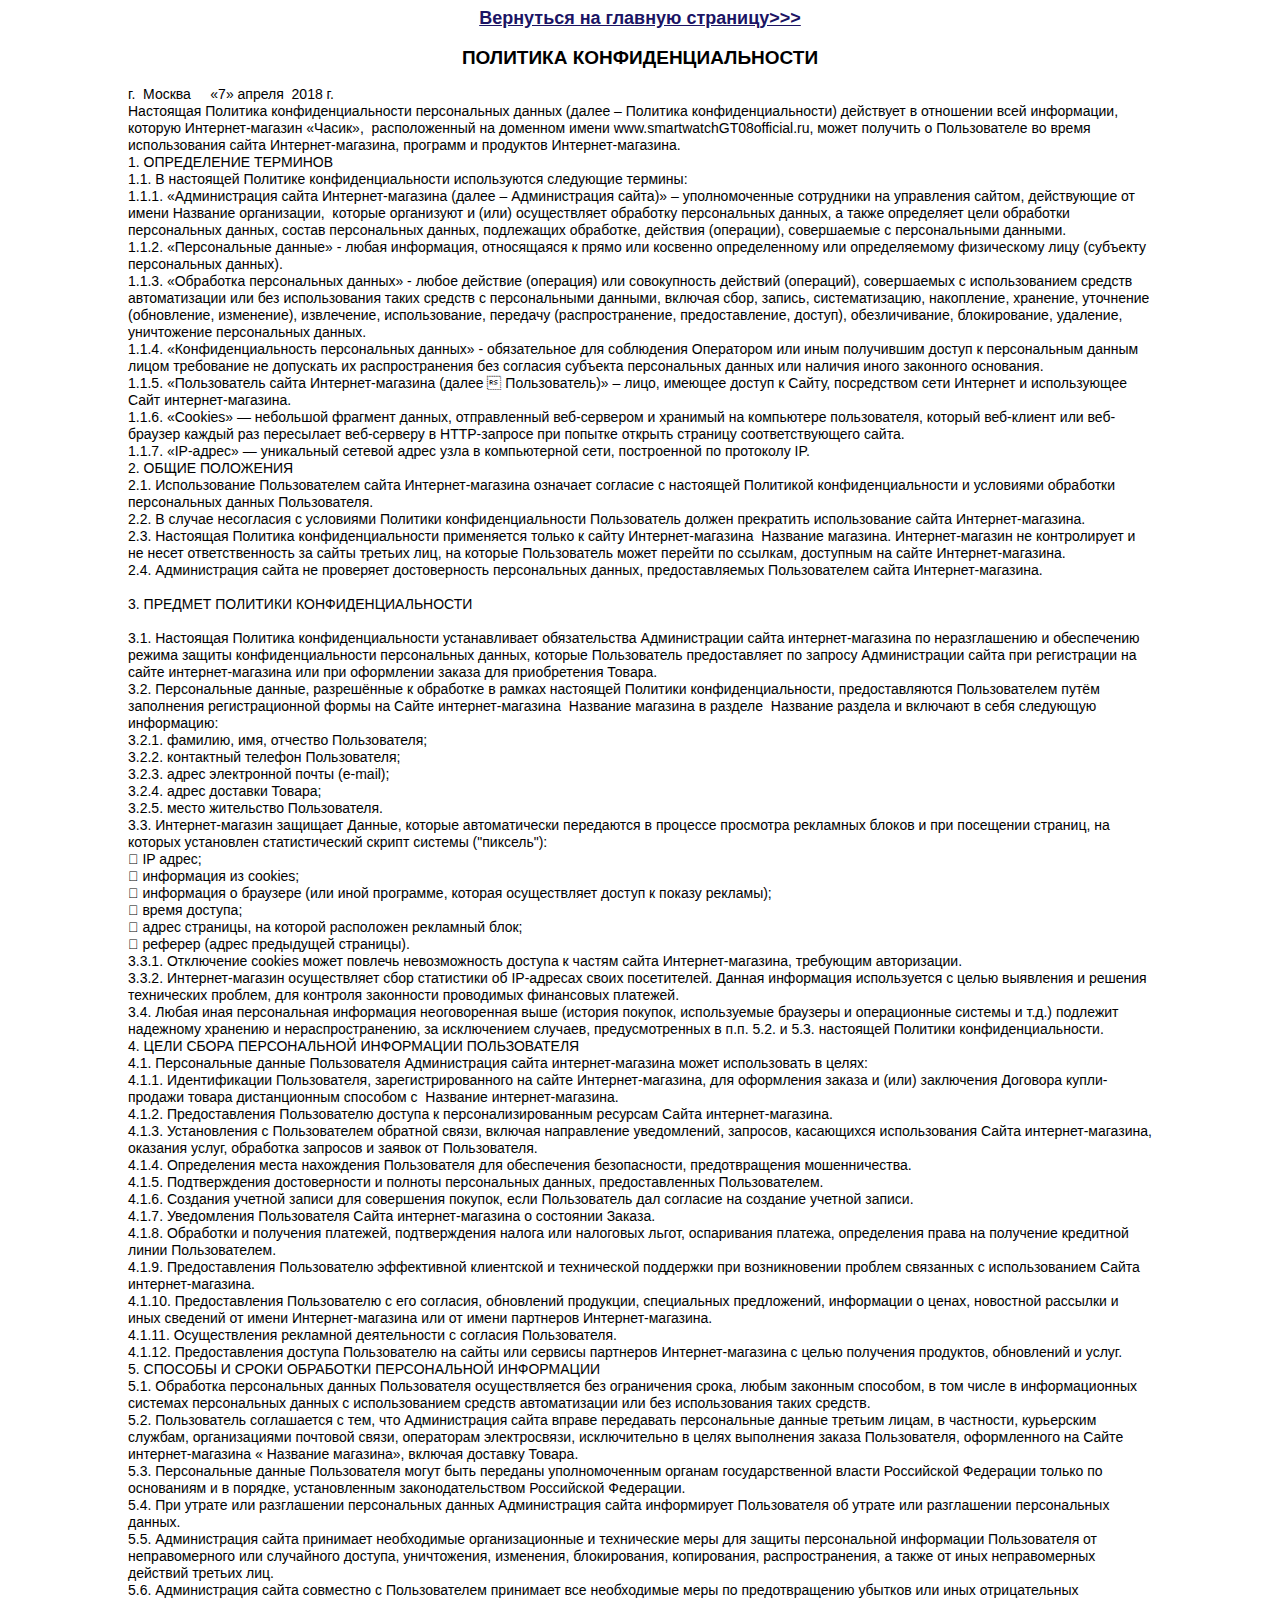
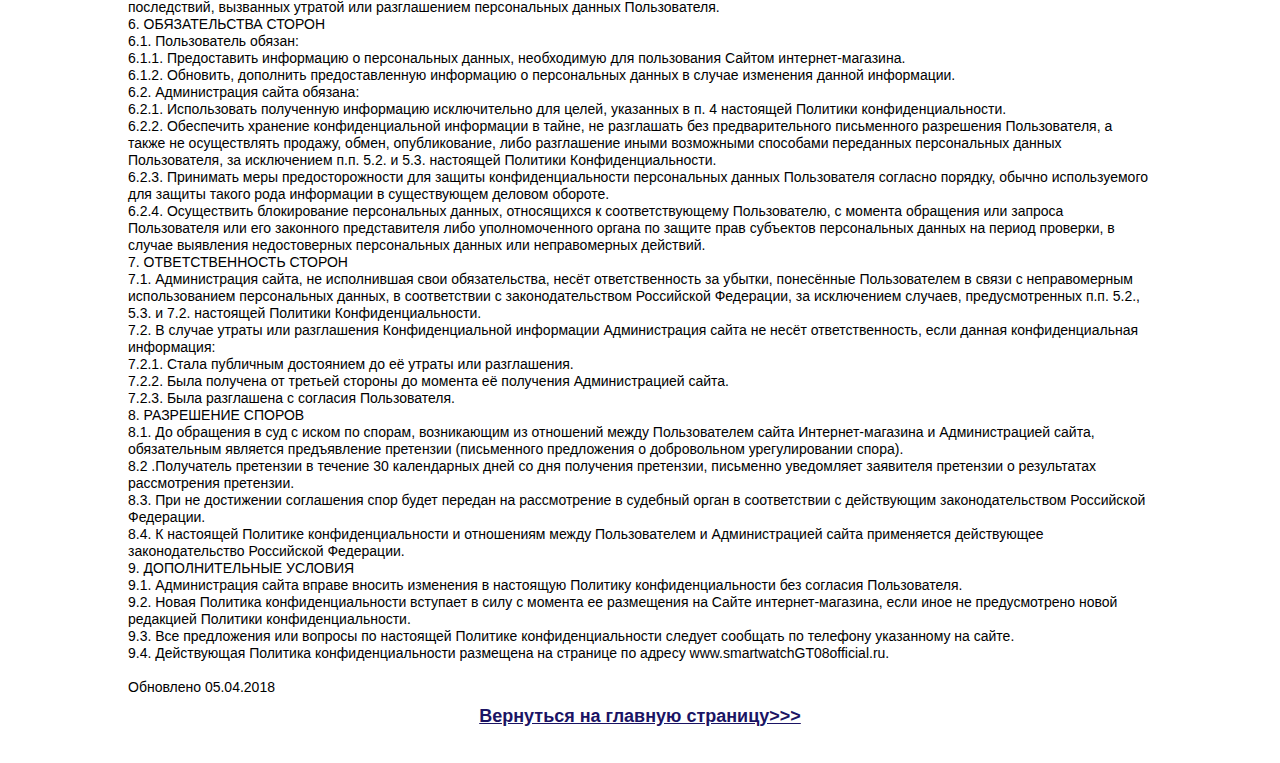
<file: konf.html>
<!DOCTYPE html>
<html class="nojs html css_verticalspacer" lang="ru-RU">
 <head>

  <meta http-equiv="Content-type" content="text/html;charset=UTF-8"/>
  <meta name="generator" content="2018.0.0.379"/>
  
  <script type="text/javascript">
   // Redirect to phone/tablet as necessary
(function(a,b,c){var d=function(){if(navigator.maxTouchPoints>1)return!0;if(window.matchMedia&&window.matchMedia("(-moz-touch-enabled)").matches)return!0;for(var a=["Webkit","Moz","O","ms","Khtml"],b=0,c=a.length;b<c;b++){var f=a[b]+"MaxTouchPoints";if(f in navigator&&navigator[f])return!0}try{return document.createEvent("TouchEvent"),!0}catch(d){}return!1}(),g=function(a){a+="=";for(var b=document.cookie.split(";"),c=0;c<b.length;c++){for(var f=b[c];f.charAt(0)==" ";)f=f.substring(1,f.length);if(f.indexOf(a)==
0)return f.substring(a.length,f.length)}return null};if(g("inbrowserediting")!="true"){var f,g=g("devicelock");g=="phone"&&c?f=c:g=="tablet"&&b&&(f=b);if(g!=a&&!f)if(window.matchMedia)window.matchMedia("(max-device-width: 415px)").matches&&c?f=c:window.matchMedia("(max-device-width: 960px)").matches&&b&&d&&(f=b);else{var a=Math.min(screen.width,screen.height)/(window.devicePixelRatio||1),g=window.screen.systemXDPI||0,i=window.screen.systemYDPI||0,g=g>0&&i>0?Math.min(screen.width/g,screen.height/i):
0;(a<=370||g!=0&&g<=3)&&c?f=c:a<=960&&b&&d&&(f=b)}if(f)document.location=f+(document.location.search||"")+(document.location.hash||""),document.write('<style type="text/css">body {visibility:hidden}</style>')}})("desktop","","phone/konf.html");

// Update the 'nojs'/'js' class on the html node
document.documentElement.className = document.documentElement.className.replace(/\bnojs\b/g, 'js');

// Check that all required assets are uploaded and up-to-date
if(typeof Muse == "undefined") window.Muse = {}; window.Muse.assets = {"required":["museutils.js", "museconfig.js", "jquery.watch.js", "require.js", "konf.css"], "outOfDate":[]};
</script>
  
  <link media="only screen and (max-width: 370px)" rel="alternate" href="http://smartwatchgt08official.ru/phone/konf.html"/>
  <link rel="shortcut icon" href="images/%d1%88%d0%b0%d0%b1%d0%bb%d0%be%d0%bd-a-favicon.ico?crc=4275374142"/>
  <title>konf</title>
  <!-- CSS -->
  <link rel="stylesheet" type="text/css" href="css/site_global.css?crc=204463058"/>
  <link rel="stylesheet" type="text/css" href="css/master_______-a.css?crc=3949393504"/>
  <link rel="stylesheet" type="text/css" href="css/konf.css?crc=4149146154" id="pagesheet"/>
  <!-- IE-only CSS -->
  <!--[if lt IE 9]>
  <link rel="stylesheet" type="text/css" href="css/iefonts_konf.css?crc=521307921"/>
  <![endif]-->
  <!-- Other scripts -->
  <script type="text/javascript">
   var __adobewebfontsappname__ = "muse";
</script>
  <!-- JS includes -->
  <script src="https://webfonts.creativecloud.com/ubuntu:n7,n4:all.js" type="text/javascript"></script>
    <!--custom head HTML-->
  <!-- Global site tag (gtag.js) - Google Analytics -->
<script async src="https://www.googletagmanager.com/gtag/js?id=UA-119045529-1"></script>
<script>
  window.dataLayer = window.dataLayer || [];
  function gtag(){dataLayer.push(arguments);}
  gtag('js', new Date());

  gtag('config', 'UA-119045529-1');
</script>
 </head>
 <body>

  <div class="clearfix" id="page"><!-- group -->
   <div class="grpelem" id="u4180"><!-- custom html -->
    <!-- Yandex.Metrika counter -->
<script type="text/javascript" >
    (function (d, w, c) {
        (w[c] = w[c] || []).push(function() {
            try {
                w.yaCounter48817712 = new Ya.Metrika({
                    id:48817712,
                    clickmap:true,
                    trackLinks:true,
                    accurateTrackBounce:true,
                    webvisor:true
                });
            } catch(e) { }
        });

        var n = d.getElementsByTagName("script")[0],
            s = d.createElement("script"),
            f = function () { n.parentNode.insertBefore(s, n); };
        s.type = "text/javascript";
        s.async = true;
        s.src = "https://mc.yandex.ru/metrika/watch.js";

        if (w.opera == "[object Opera]") {
            d.addEventListener("DOMContentLoaded", f, false);
        } else { f(); }
    })(document, window, "yandex_metrika_callbacks");
</script>
<noscript><div><img src="https://mc.yandex.ru/watch/48817712" style="position:absolute; left:-9999px;" alt="" /></div></noscript>
<!-- /Yandex.Metrika counter -->
   </div>
   <!-- m_editable region-id="editable-static-tag-U2624-BP_infinity" template="konf.html" data-type="html" data-ice-options="disableImageResize,link,txtStyleTarget" -->
   <div class="clearfix grpelem" id="u2624-172" data-muse-uid="U2624" data-muse-type="txt_frame" data-IBE-flags="txtStyleSrc"><!-- content -->
    <p id="u2624-2">ПОЛИТИКА КОНФИДЕНЦИАЛЬНОСТИ</p>
    <p>&nbsp;</p>
    <p id="u2624-5">г.&nbsp; Москва&nbsp;&nbsp;&nbsp;&nbsp; «7» апреля&nbsp; 2018 г.</p>
    <p id="u2624-7">Настоящая Политика конфиденциальности персональных данных (далее – Политика конфиденциальности) действует в отношении всей информации, которую Интернет-магазин «Часик»,&nbsp; расположенный на доменном имени www.smartwatchGT08official.ru, может получить о Пользователе во время использования сайта Интернет-магазина, программ и продуктов Интернет-магазина.</p>
    <p id="u2624-9">1. ОПРЕДЕЛЕНИЕ ТЕРМИНОВ</p>
    <p id="u2624-11">1.1. В настоящей Политике конфиденциальности используются следующие термины:</p>
    <p id="u2624-13">1.1.1. «Администрация сайта Интернет-магазина (далее – Администрация сайта)» – уполномоченные сотрудники на управления сайтом, действующие от имени Название организации,&nbsp; которые организуют и (или) осуществляет обработку персональных данных, а также определяет цели обработки персональных данных, состав персональных данных, подлежащих обработке, действия (операции), совершаемые с персональными данными.</p>
    <p id="u2624-15">1.1.2. «Персональные данные» - любая информация, относящаяся к прямо или косвенно определенному или определяемому физическому лицу (субъекту персональных данных).</p>
    <p id="u2624-17">1.1.3. «Обработка персональных данных» - любое действие (операция) или совокупность действий (операций), совершаемых с использованием средств автоматизации или без использования таких средств с персональными данными, включая сбор, запись, систематизацию, накопление, хранение, уточнение (обновление, изменение), извлечение, использование, передачу (распространение, предоставление, доступ), обезличивание, блокирование, удаление, уничтожение персональных данных.</p>
    <p id="u2624-19">1.1.4. «Конфиденциальность персональных данных» - обязательное для соблюдения Оператором или иным получившим доступ к персональным данным лицом требование не допускать их распространения без согласия субъекта персональных данных или наличия иного законного основания.</p>
    <p id="u2624-21">1.1.5. «Пользователь сайта Интернет-магазина (далее  Пользователь)» – лицо, имеющее доступ к Сайту, посредством сети Интернет и использующее Сайт интернет-магазина.</p>
    <p id="u2624-23">1.1.6. «Cookies» — небольшой фрагмент данных, отправленный веб-сервером и хранимый на компьютере пользователя, который веб-клиент или веб-браузер каждый раз пересылает веб-серверу в HTTP-запросе при попытке открыть страницу соответствующего сайта.</p>
    <p id="u2624-25">1.1.7. «IP-адрес» — уникальный сетевой адрес узла в компьютерной сети, построенной по протоколу IP.</p>
    <p id="u2624-27">2. ОБЩИЕ ПОЛОЖЕНИЯ</p>
    <p id="u2624-29">2.1. Использование Пользователем сайта Интернет-магазина означает согласие с настоящей Политикой конфиденциальности и условиями обработки персональных данных Пользователя.</p>
    <p id="u2624-31">2.2. В случае несогласия с условиями Политики конфиденциальности Пользователь должен прекратить использование сайта Интернет-магазина.</p>
    <p id="u2624-33">2.3. Настоящая Политика конфиденциальности применяется только к сайту Интернет-магазина&nbsp; Название магазина. Интернет-магазин не контролирует и не несет ответственность за сайты третьих лиц, на которые Пользователь может перейти по ссылкам, доступным на сайте Интернет-магазина.</p>
    <p id="u2624-35">2.4. Администрация сайта не проверяет достоверность персональных данных, предоставляемых Пользователем сайта Интернет-магазина.</p>
    <p id="u2624-36">&nbsp;</p>
    <p id="u2624-38">3. ПРЕДМЕТ ПОЛИТИКИ КОНФИДЕНЦИАЛЬНОСТИ</p>
    <p id="u2624-39">&nbsp;</p>
    <p id="u2624-41">3.1. Настоящая Политика конфиденциальности устанавливает обязательства Администрации сайта интернет-магазина по неразглашению и обеспечению режима защиты конфиденциальности персональных данных, которые Пользователь предоставляет по запросу Администрации сайта при регистрации на сайте интернет-магазина или при оформлении заказа для приобретения Товара.</p>
    <p id="u2624-43">3.2. Персональные данные, разрешённые к обработке в рамках настоящей Политики конфиденциальности, предоставляются Пользователем путём заполнения регистрационной формы на Сайте интернет-магазина&nbsp; Название магазина в разделе&nbsp; Название раздела и включают в себя следующую информацию:</p>
    <p id="u2624-45">3.2.1. фамилию, имя, отчество Пользователя;</p>
    <p id="u2624-47">3.2.2. контактный телефон Пользователя;</p>
    <p id="u2624-49">3.2.3. адрес электронной почты (e-mail);</p>
    <p id="u2624-51">3.2.4. адрес доставки Товара;</p>
    <p id="u2624-53">3.2.5. место жительство Пользователя.</p>
    <p id="u2624-55">3.3. Интернет-магазин защищает Данные, которые автоматически передаются в процессе просмотра рекламных блоков и при посещении страниц, на которых установлен статистический скрипт системы (&quot;пиксель&quot;):</p>
    <p id="u2624-57"> IP адрес;</p>
    <p id="u2624-59"> информация из cookies;</p>
    <p id="u2624-61"> информация о браузере (или иной программе, которая осуществляет доступ к показу рекламы);</p>
    <p id="u2624-63"> время доступа;</p>
    <p id="u2624-65"> адрес страницы, на которой расположен рекламный блок;</p>
    <p id="u2624-67"> реферер (адрес предыдущей страницы).</p>
    <p id="u2624-69">3.3.1. Отключение cookies может повлечь невозможность доступа к частям сайта Интернет-магазина, требующим авторизации.</p>
    <p id="u2624-71">3.3.2. Интернет-магазин осуществляет сбор статистики об IP-адресах своих посетителей. Данная информация используется с целью выявления и решения технических проблем, для контроля законности проводимых финансовых платежей.</p>
    <p id="u2624-73">3.4. Любая иная персональная информация неоговоренная выше (история покупок, используемые браузеры и операционные системы и т.д.) подлежит надежному хранению и нераспространению, за исключением случаев, предусмотренных в п.п. 5.2. и 5.3. настоящей Политики конфиденциальности.</p>
    <p id="u2624-75">4. ЦЕЛИ СБОРА ПЕРСОНАЛЬНОЙ ИНФОРМАЦИИ ПОЛЬЗОВАТЕЛЯ</p>
    <p id="u2624-77">4.1. Персональные данные Пользователя Администрация сайта интернет-магазина может использовать в целях:</p>
    <p id="u2624-79">4.1.1. Идентификации Пользователя, зарегистрированного на сайте Интернет-магазина, для оформления заказа и (или) заключения Договора купли-продажи товара дистанционным способом с&nbsp; Название интернет-магазина.</p>
    <p id="u2624-81">4.1.2. Предоставления Пользователю доступа к персонализированным ресурсам Сайта интернет-магазина.</p>
    <p id="u2624-83">4.1.3. Установления с Пользователем обратной связи, включая направление уведомлений, запросов, касающихся использования Сайта интернет-магазина, оказания услуг, обработка запросов и заявок от Пользователя.</p>
    <p id="u2624-85">4.1.4. Определения места нахождения Пользователя для обеспечения безопасности, предотвращения мошенничества.</p>
    <p id="u2624-87">4.1.5. Подтверждения достоверности и полноты персональных данных, предоставленных Пользователем.</p>
    <p id="u2624-89">4.1.6. Создания учетной записи для совершения покупок, если Пользователь дал согласие на создание учетной записи.</p>
    <p id="u2624-91">4.1.7. Уведомления Пользователя Сайта интернет-магазина о состоянии Заказа.</p>
    <p id="u2624-93">4.1.8. Обработки и получения платежей, подтверждения налога или налоговых льгот, оспаривания платежа, определения права на получение кредитной линии Пользователем.</p>
    <p id="u2624-95">4.1.9. Предоставления Пользователю эффективной клиентской и технической поддержки при возникновении проблем связанных с использованием Сайта интернет-магазина.</p>
    <p id="u2624-97">4.1.10. Предоставления Пользователю с его согласия, обновлений продукции, специальных предложений, информации о ценах, новостной рассылки и иных сведений от имени Интернет-магазина или от имени партнеров Интернет-магазина.</p>
    <p id="u2624-99">4.1.11. Осуществления рекламной деятельности с согласия Пользователя.</p>
    <p id="u2624-101">4.1.12. Предоставления доступа Пользователю на сайты или сервисы партнеров Интернет-магазина с целью получения продуктов, обновлений и услуг.</p>
    <p id="u2624-103">5. СПОСОБЫ И СРОКИ ОБРАБОТКИ ПЕРСОНАЛЬНОЙ ИНФОРМАЦИИ</p>
    <p id="u2624-105">5.1. Обработка персональных данных Пользователя осуществляется без ограничения срока, любым законным способом, в том числе в информационных системах персональных данных с использованием средств автоматизации или без использования таких средств.</p>
    <p id="u2624-107">5.2. Пользователь соглашается с тем, что Администрация сайта вправе передавать персональные данные третьим лицам, в частности, курьерским службам, организациями почтовой связи, операторам электросвязи, исключительно в целях выполнения заказа Пользователя, оформленного на Сайте интернет-магазина « Название магазина», включая доставку Товара.</p>
    <p id="u2624-109">5.3. Персональные данные Пользователя могут быть переданы уполномоченным органам государственной власти Российской Федерации только по основаниям и в порядке, установленным законодательством Российской Федерации.</p>
    <p id="u2624-111">5.4. При утрате или разглашении персональных данных Администрация сайта информирует Пользователя об утрате или разглашении персональных данных.</p>
    <p id="u2624-113">5.5. Администрация сайта принимает необходимые организационные и технические меры для защиты персональной информации Пользователя от неправомерного или случайного доступа, уничтожения, изменения, блокирования, копирования, распространения, а также от иных неправомерных действий третьих лиц.</p>
    <p id="u2624-115">5.6. Администрация сайта совместно с Пользователем принимает все необходимые меры по предотвращению убытков или иных отрицательных последствий, вызванных утратой или разглашением персональных данных Пользователя.</p>
    <p id="u2624-117">6. ОБЯЗАТЕЛЬСТВА СТОРОН</p>
    <p id="u2624-119">6.1. Пользователь обязан:</p>
    <p id="u2624-121">6.1.1. Предоставить информацию о персональных данных, необходимую для пользования Сайтом интернет-магазина.</p>
    <p id="u2624-123">6.1.2. Обновить, дополнить предоставленную информацию о персональных данных в случае изменения данной информации.</p>
    <p id="u2624-125">6.2. Администрация сайта обязана:</p>
    <p id="u2624-127">6.2.1. Использовать полученную информацию исключительно для целей, указанных в п. 4 настоящей Политики конфиденциальности.</p>
    <p id="u2624-129">6.2.2. Обеспечить хранение конфиденциальной информации в тайне, не разглашать без предварительного письменного разрешения Пользователя, а также не осуществлять продажу, обмен, опубликование, либо разглашение иными возможными способами переданных персональных данных Пользователя, за исключением п.п. 5.2. и 5.3. настоящей Политики Конфиденциальности.</p>
    <p id="u2624-131">6.2.3. Принимать меры предосторожности для защиты конфиденциальности персональных данных Пользователя согласно порядку, обычно используемого для защиты такого рода информации в существующем деловом обороте.</p>
    <p id="u2624-133">6.2.4. Осуществить блокирование персональных данных, относящихся к соответствующему Пользователю, с момента обращения или запроса Пользователя или его законного представителя либо уполномоченного органа по защите прав субъектов персональных данных на период проверки, в случае выявления недостоверных персональных данных или неправомерных действий.</p>
    <p id="u2624-135">7. ОТВЕТСТВЕННОСТЬ СТОРОН</p>
    <p id="u2624-137">7.1. Администрация сайта, не исполнившая свои обязательства, несёт ответственность за убытки, понесённые Пользователем в связи с неправомерным использованием персональных данных, в соответствии с законодательством Российской Федерации, за исключением случаев, предусмотренных п.п. 5.2., 5.3. и 7.2. настоящей Политики Конфиденциальности.</p>
    <p id="u2624-139">7.2. В случае утраты или разглашения Конфиденциальной информации Администрация сайта не несёт ответственность, если данная конфиденциальная информация:</p>
    <p id="u2624-141">7.2.1. Стала публичным достоянием до её утраты или разглашения.</p>
    <p id="u2624-143">7.2.2. Была получена от третьей стороны до момента её получения Администрацией сайта.</p>
    <p id="u2624-145">7.2.3. Была разглашена с согласия Пользователя.</p>
    <p id="u2624-147">8. РАЗРЕШЕНИЕ СПОРОВ</p>
    <p id="u2624-149">8.1. До обращения в суд с иском по спорам, возникающим из отношений между Пользователем сайта Интернет-магазина и Администрацией сайта, обязательным является предъявление претензии (письменного предложения о добровольном урегулировании спора).</p>
    <p id="u2624-151">8.2 .Получатель претензии в течение 30 календарных дней со дня получения претензии, письменно уведомляет заявителя претензии о результатах рассмотрения претензии.</p>
    <p id="u2624-153">8.3. При не достижении соглашения спор будет передан на рассмотрение в судебный орган в соответствии с действующим законодательством Российской Федерации.</p>
    <p id="u2624-155">8.4. К настоящей Политике конфиденциальности и отношениям между Пользователем и Администрацией сайта применяется действующее законодательство Российской Федерации.</p>
    <p id="u2624-157">9. ДОПОЛНИТЕЛЬНЫЕ УСЛОВИЯ</p>
    <p id="u2624-159">9.1. Администрация сайта вправе вносить изменения в настоящую Политику конфиденциальности без согласия Пользователя.</p>
    <p id="u2624-161">9.2. Новая Политика конфиденциальности вступает в силу с момента ее размещения на Сайте интернет-магазина, если иное не предусмотрено новой редакцией Политики конфиденциальности.</p>
    <p id="u2624-163">9.3. Все предложения или вопросы по настоящей Политике конфиденциальности следует сообщать по телефону указанному на сайте.</p>
    <p id="u2624-165">9.4. Действующая Политика конфиденциальности размещена на странице по адресу www.smartwatchGT08official.ru.</p>
    <p id="u2624-166">&nbsp;</p>
    <p id="u2624-168">Обновлено 05.04.2018</p>
    <p>&nbsp;</p>
    <p>&nbsp;</p>
   </div>
   <!-- /m_editable -->
   <!-- m_editable region-id="editable-static-tag-U2628-BP_infinity" template="konf.html" data-type="html" data-ice-options="disableImageResize,link,clickable" data-ice-editable="link" -->
   <a class="nonblock nontext clearfix grpelem" id="u2628-4" href="index.html" data-href="page:U93" data-muse-uid="U2628" data-muse-type="txt_frame"><!-- content --><p><span id="u2628">Вернуться на главную страницу&gt;&gt;&gt;</span></p></a>
   <!-- /m_editable -->
   <!-- m_editable region-id="editable-static-tag-U2631-BP_infinity" template="konf.html" data-type="html" data-ice-options="disableImageResize,link,clickable" data-ice-editable="link" -->
   <a class="nonblock nontext clearfix grpelem" id="u2631-4" href="index.html" data-href="page:U93" data-muse-uid="U2631" data-muse-type="txt_frame"><!-- content --><p><span id="u2631">Вернуться на главную страницу&gt;&gt;&gt;</span></p></a>
   <!-- /m_editable -->
   <div class="verticalspacer" data-offset-top="2330" data-content-above-spacer="2330" data-content-below-spacer="32"></div>
  </div>
  <!-- Other scripts -->
  <script type="text/javascript">
   // Decide weather to suppress missing file error or not based on preference setting
var suppressMissingFileError = false
</script>
  <script type="text/javascript">
   window.Muse.assets.check=function(d){if(!window.Muse.assets.checked){window.Muse.assets.checked=!0;var b={},c=function(a,b){if(window.getComputedStyle){var c=window.getComputedStyle(a,null);return c&&c.getPropertyValue(b)||c&&c[b]||""}if(document.documentElement.currentStyle)return(c=a.currentStyle)&&c[b]||a.style&&a.style[b]||"";return""},a=function(a){if(a.match(/^rgb/))return a=a.replace(/\s+/g,"").match(/([\d\,]+)/gi)[0].split(","),(parseInt(a[0])<<16)+(parseInt(a[1])<<8)+parseInt(a[2]);if(a.match(/^\#/))return parseInt(a.substr(1),
16);return 0},g=function(g){for(var f=document.getElementsByTagName("link"),h=0;h<f.length;h++)if("text/css"==f[h].type){var i=(f[h].href||"").match(/\/?css\/([\w\-]+\.css)\?crc=(\d+)/);if(!i||!i[1]||!i[2])break;b[i[1]]=i[2]}f=document.createElement("div");f.className="version";f.style.cssText="display:none; width:1px; height:1px;";document.getElementsByTagName("body")[0].appendChild(f);for(h=0;h<Muse.assets.required.length;){var i=Muse.assets.required[h],l=i.match(/([\w\-\.]+)\.(\w+)$/),k=l&&l[1]?
l[1]:null,l=l&&l[2]?l[2]:null;switch(l.toLowerCase()){case "css":k=k.replace(/\W/gi,"_").replace(/^([^a-z])/gi,"_$1");f.className+=" "+k;k=a(c(f,"color"));l=a(c(f,"backgroundColor"));k!=0||l!=0?(Muse.assets.required.splice(h,1),"undefined"!=typeof b[i]&&(k!=b[i]>>>24||l!=(b[i]&16777215))&&Muse.assets.outOfDate.push(i)):h++;f.className="version";break;case "js":h++;break;default:throw Error("Unsupported file type: "+l);}}d?d().jquery!="1.8.3"&&Muse.assets.outOfDate.push("jquery-1.8.3.min.js"):Muse.assets.required.push("jquery-1.8.3.min.js");
f.parentNode.removeChild(f);if(Muse.assets.outOfDate.length||Muse.assets.required.length)f="Некоторые файлы на сервере могут отсутствовать или быть некорректными. Очистите кэш-память браузера и повторите попытку. Если проблему не удается устранить, свяжитесь с разработчиками сайта.",g&&Muse.assets.outOfDate.length&&(f+="\nOut of date: "+Muse.assets.outOfDate.join(",")),g&&Muse.assets.required.length&&(f+="\nMissing: "+Muse.assets.required.join(",")),suppressMissingFileError?(f+="\nUse SuppressMissingFileError key in AppPrefs.xml to show missing file error pop up.",console.log(f)):alert(f)};location&&location.search&&location.search.match&&location.search.match(/muse_debug/gi)?
setTimeout(function(){g(!0)},5E3):g()}};
var muse_init=function(){require.config({baseUrl:""});require(["jquery","museutils","whatinput","jquery.watch"],function(d){var $ = d;$(document).ready(function(){try{
window.Muse.assets.check($);/* body */
Muse.Utils.transformMarkupToFixBrowserProblemsPreInit();/* body */
Muse.Utils.prepHyperlinks(true);/* body */
Muse.Utils.makeButtonsVisibleAfterSettingMinWidth();/* body */
Muse.Utils.fullPage('#page');/* 100% height page */
Muse.Utils.showWidgetsWhenReady();/* body */
Muse.Utils.transformMarkupToFixBrowserProblems();/* body */
}catch(b){if(b&&"function"==typeof b.notify?b.notify():Muse.Assert.fail("Error calling selector function: "+b),false)throw b;}})})};

</script>
  <!-- RequireJS script -->
  <script src="scripts/require.js?crc=4157109226" type="text/javascript" async data-main="scripts/museconfig.js?crc=380897831" onload="if (requirejs) requirejs.onError = function(requireType, requireModule) { if (requireType && requireType.toString && requireType.toString().indexOf && 0 <= requireType.toString().indexOf('#scripterror')) window.Muse.assets.check(); }" onerror="window.Muse.assets.check();"></script>
   </body>
</html>
</file>
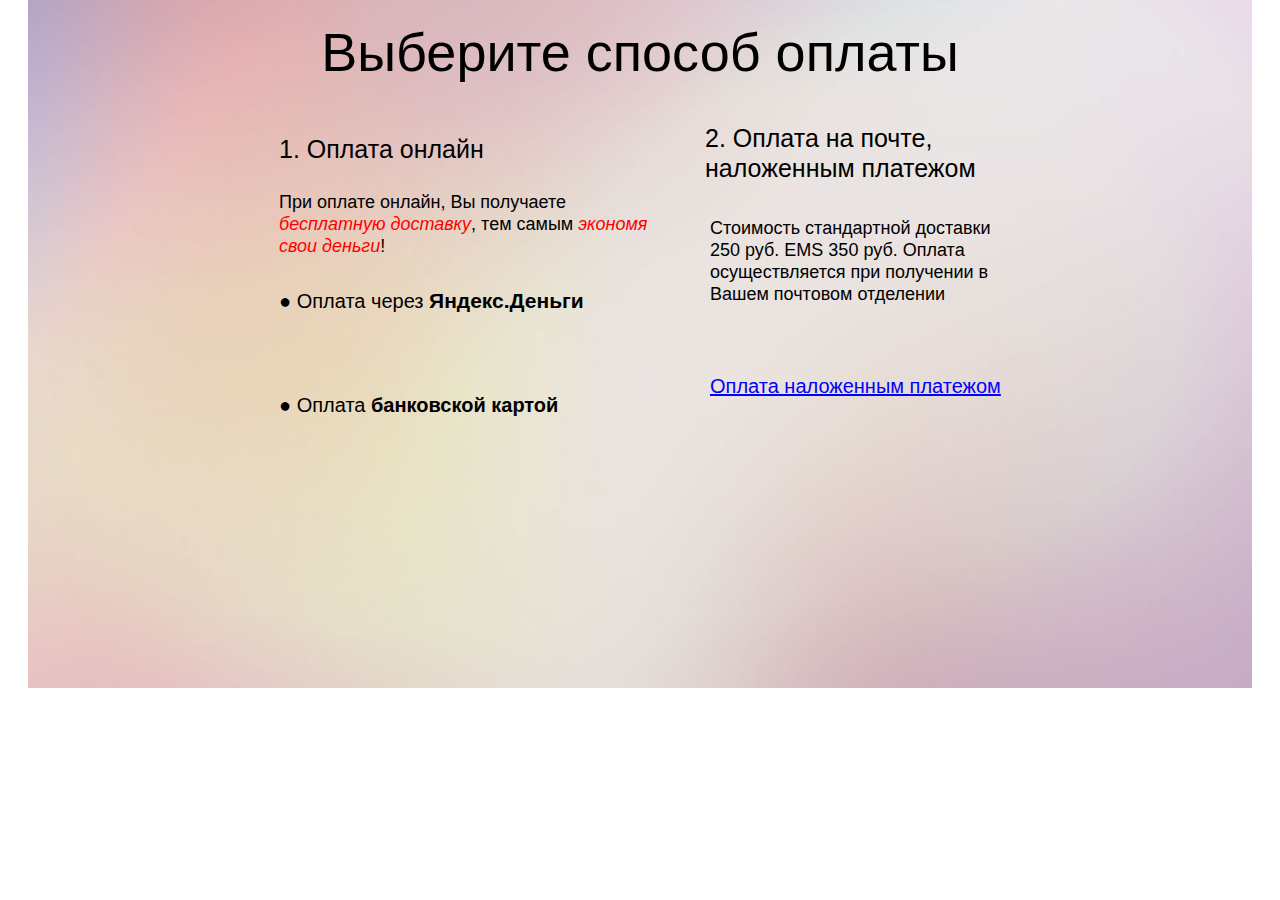
<file: oplata.html>
<!DOCTYPE html>
<html class="nojs html css_verticalspacer" lang="ru-RU">
 <head>

  <meta http-equiv="Content-type" content="text/html;charset=UTF-8"/>
  <meta name="generator" content="2018.0.0.379"/>
  
  <script type="text/javascript">
   // Redirect to phone/tablet as necessary
(function(a,b,c){var d=function(){if(navigator.maxTouchPoints>1)return!0;if(window.matchMedia&&window.matchMedia("(-moz-touch-enabled)").matches)return!0;for(var a=["Webkit","Moz","O","ms","Khtml"],b=0,c=a.length;b<c;b++){var f=a[b]+"MaxTouchPoints";if(f in navigator&&navigator[f])return!0}try{return document.createEvent("TouchEvent"),!0}catch(d){}return!1}(),g=function(a){a+="=";for(var b=document.cookie.split(";"),c=0;c<b.length;c++){for(var f=b[c];f.charAt(0)==" ";)f=f.substring(1,f.length);if(f.indexOf(a)==
0)return f.substring(a.length,f.length)}return null};if(g("inbrowserediting")!="true"){var f,g=g("devicelock");g=="phone"&&c?f=c:g=="tablet"&&b&&(f=b);if(g!=a&&!f)if(window.matchMedia)window.matchMedia("(max-device-width: 415px)").matches&&c?f=c:window.matchMedia("(max-device-width: 960px)").matches&&b&&d&&(f=b);else{var a=Math.min(screen.width,screen.height)/(window.devicePixelRatio||1),g=window.screen.systemXDPI||0,i=window.screen.systemYDPI||0,g=g>0&&i>0?Math.min(screen.width/g,screen.height/i):
0;(a<=370||g!=0&&g<=3)&&c?f=c:a<=960&&b&&d&&(f=b)}if(f)document.location=f+(document.location.search||"")+(document.location.hash||""),document.write('<style type="text/css">body {visibility:hidden}</style>')}})("desktop","","phone/oplata.html");

// Update the 'nojs'/'js' class on the html node
document.documentElement.className = document.documentElement.className.replace(/\bnojs\b/g, 'js');

// Check that all required assets are uploaded and up-to-date
if(typeof Muse == "undefined") window.Muse = {}; window.Muse.assets = {"required":["museutils.js", "museconfig.js", "jquery.watch.js", "require.js", "oplata.css"], "outOfDate":[]};
</script>
  
  <link media="only screen and (max-width: 370px)" rel="alternate" href="http://smartwatchgt08official.ru/phone/oplata.html"/>
  <link rel="shortcut icon" href="images/%d1%88%d0%b0%d0%b1%d0%bb%d0%be%d0%bd-a-favicon.ico?crc=4275374142"/>
  <title>oplata</title>
  <!-- CSS -->
  <link rel="stylesheet" type="text/css" href="css/site_global.css?crc=204463058"/>
  <link rel="stylesheet" type="text/css" href="css/master_______-a.css?crc=3949393504"/>
  <link rel="stylesheet" type="text/css" href="css/oplata.css?crc=209155748" id="pagesheet"/>
  <!-- IE-only CSS -->
  <!--[if lt IE 9]>
  <link rel="stylesheet" type="text/css" href="css/iefonts_oplata.css?crc=3908933865"/>
  <![endif]-->
  <!-- Other scripts -->
  <script type="text/javascript">
   var __adobewebfontsappname__ = "muse";
</script>
  <!-- JS includes -->
  <script src="https://webfonts.creativecloud.com/cuprum:n4:all;ubuntu:n5,n4,i4:all.js" type="text/javascript"></script>
    <!--custom head HTML-->
  <!-- Global site tag (gtag.js) - Google Analytics -->
<script async src="https://www.googletagmanager.com/gtag/js?id=UA-119045529-1"></script>
<script>
  window.dataLayer = window.dataLayer || [];
  function gtag(){dataLayer.push(arguments);}
  gtag('js', new Date());

  gtag('config', 'UA-119045529-1');
</script>
 </head>
 <body>

  <div class="clearfix" id="page"><!-- group -->
   <div class="grpelem" id="u4180"><!-- custom html -->
    <!-- Yandex.Metrika counter -->
<script type="text/javascript" >
    (function (d, w, c) {
        (w[c] = w[c] || []).push(function() {
            try {
                w.yaCounter48817712 = new Ya.Metrika({
                    id:48817712,
                    clickmap:true,
                    trackLinks:true,
                    accurateTrackBounce:true,
                    webvisor:true
                });
            } catch(e) { }
        });

        var n = d.getElementsByTagName("script")[0],
            s = d.createElement("script"),
            f = function () { n.parentNode.insertBefore(s, n); };
        s.type = "text/javascript";
        s.async = true;
        s.src = "https://mc.yandex.ru/metrika/watch.js";

        if (w.opera == "[object Opera]") {
            d.addEventListener("DOMContentLoaded", f, false);
        } else { f(); }
    })(document, window, "yandex_metrika_callbacks");
</script>
<noscript><div><img src="https://mc.yandex.ru/watch/48817712" style="position:absolute; left:-9999px;" alt="" /></div></noscript>
<!-- /Yandex.Metrika counter -->
   </div>
   <!-- m_editable region-id="editable-static-tag-U4051-BP_infinity" template="oplata.html" data-type="image" -->
   <div class="clip_frame grpelem" id="u4051" data-muse-uid="U4051" data-muse-type="img_frame"><!-- image -->
    <img class="block" id="u4051_img" src="images/fon222.jpg?crc=3978512273" alt="" width="1224" height="688" data-muse-src="images/fon222.jpg?crc=3978512273"/>
   </div>
   <!-- /m_editable -->
   <!-- m_editable region-id="editable-static-tag-U4058-BP_infinity" template="oplata.html" data-type="html" data-ice-options="disableImageResize,link,txtStyleTarget" -->
   <div class="clearfix grpelem" id="u4058-4" data-muse-uid="U4058" data-muse-type="txt_frame" data-IBE-flags="txtStyleSrc"><!-- content -->
    <p>Выберите способ оплаты</p>
   </div>
   <!-- /m_editable -->
   <!-- m_editable region-id="editable-static-tag-U4064-BP_infinity" template="oplata.html" data-type="html" data-ice-options="disableImageResize,link,txtStyleTarget" -->
   <div class="clearfix grpelem" id="u4064-4" data-muse-uid="U4064" data-muse-type="txt_frame" data-IBE-flags="txtStyleSrc"><!-- content -->
    <p>1. Оплата онлайн</p>
   </div>
   <!-- /m_editable -->
   <!-- m_editable region-id="editable-static-tag-U4067-BP_infinity" template="oplata.html" data-type="html" data-ice-options="disableImageResize,link,txtStyleTarget" -->
   <div class="clearfix grpelem" id="u4067-4" data-muse-uid="U4067" data-muse-type="txt_frame" data-IBE-flags="txtStyleSrc"><!-- content -->
    <p>2. Оплата на почте, наложенным платежом</p>
   </div>
   <!-- /m_editable -->
   <!-- m_editable region-id="editable-static-tag-U4070-BP_infinity" template="oplata.html" data-type="html" data-ice-options="disableImageResize,link,txtStyleTarget" -->
   <div class="clearfix grpelem" id="u4070-8" data-muse-uid="U4070" data-muse-type="txt_frame" data-IBE-flags="txtStyleSrc"><!-- content -->
    <p>При оплате онлайн, Вы получаете <span id="u4070-2">бесплатную доставку</span>, тем самым <span id="u4070-4">экономя свои деньги</span>!</p>
   </div>
   <!-- /m_editable -->
   <!-- m_editable region-id="editable-static-tag-U4073-BP_infinity" template="oplata.html" data-type="html" data-ice-options="disableImageResize,link,txtStyleTarget" -->
   <div class="clearfix grpelem" id="u4073-4" data-muse-uid="U4073" data-muse-type="txt_frame" data-IBE-flags="txtStyleSrc"><!-- content -->
    <p>Стоимость стандартной доставки 250 руб. EMS 350 руб. Оплата осуществляется при получении в Вашем почтовом отделении</p>
   </div>
   <!-- /m_editable -->
   <div class="grpelem" id="u4076"><!-- simple frame --></div>
   <!-- m_editable region-id="editable-static-tag-U4082-BP_infinity" template="oplata.html" data-type="html" data-ice-options="disableImageResize,link,clickable,txtStyleTarget" data-ice-editable="link" -->
   <a class="nonblock nontext clearfix grpelem" id="u4082-4" href="spasibo.html" data-href="page:U105" data-muse-uid="U4082" data-muse-type="txt_frame" data-IBE-flags="txtStyleSrc"><!-- content --><p><span id="u4082">Оплата наложенным платежом</span></p></a>
   <!-- /m_editable -->
   <div class="grpelem" id="u4095"><!-- custom html -->
    <iframe src="https://money.yandex.ru/quickpay/button-widget?targets=%D1%87%D0%B0%D1%81%D1%8B%20Smart%20Watch%20GT08&default-sum=2190&button-text=11&yamoney-payment-type=on&button-size=l&button-color=orange&fio=on&phone=on&address=on&successURL=http%3A%2F%2Fsmartwatchgt08official.ru%2Fspasibo.html&quickpay=small&account=410016701918042&" width="227" height="48" frameborder="0" allowtransparency="true" scrolling="no"></iframe>
   </div>
   <div class="grpelem" id="u4099"><!-- custom html -->
    <iframe src="https://money.yandex.ru/quickpay/button-widget?targets=%D1%87%D0%B0%D1%81%D1%8B%20Smart%20Watch%20GT08&default-sum=2190&button-text=11&any-card-payment-type=on&button-size=l&button-color=orange&fio=on&phone=on&address=on&successURL=http%3A%2F%2Fsmartwatchgt08official.ru%2Fspasibo.html&quickpay=small&account=410016701918042&" width="227" height="48" frameborder="0" allowtransparency="true" scrolling="no"></iframe>
   </div>
   <!-- m_editable region-id="editable-static-tag-U4106-BP_infinity" template="oplata.html" data-type="html" data-ice-options="disableImageResize,link,txtStyleTarget" -->
   <div class="clearfix grpelem" id="u4106-5" data-muse-uid="U4106" data-muse-type="txt_frame" data-IBE-flags="txtStyleSrc"><!-- content -->
    <p id="u4106-3"><span id="u4106">● Оплата через </span><span id="u4106-2">Яндекс.Деньги</span></p>
   </div>
   <!-- /m_editable -->
   <!-- m_editable region-id="editable-static-tag-U4109-BP_infinity" template="oplata.html" data-type="html" data-ice-options="disableImageResize,link,txtStyleTarget" -->
   <div class="clearfix grpelem" id="u4109-5" data-muse-uid="U4109" data-muse-type="txt_frame" data-IBE-flags="txtStyleSrc"><!-- content -->
    <p>● Оплата <span id="u4109-2">банковской картой</span></p>
   </div>
   <!-- /m_editable -->
   <div class="verticalspacer" data-offset-top="689" data-content-above-spacer="688" data-content-below-spacer="0"></div>
  </div>
  <!-- Other scripts -->
  <script type="text/javascript">
   // Decide weather to suppress missing file error or not based on preference setting
var suppressMissingFileError = false
</script>
  <script type="text/javascript">
   window.Muse.assets.check=function(d){if(!window.Muse.assets.checked){window.Muse.assets.checked=!0;var b={},c=function(a,b){if(window.getComputedStyle){var c=window.getComputedStyle(a,null);return c&&c.getPropertyValue(b)||c&&c[b]||""}if(document.documentElement.currentStyle)return(c=a.currentStyle)&&c[b]||a.style&&a.style[b]||"";return""},a=function(a){if(a.match(/^rgb/))return a=a.replace(/\s+/g,"").match(/([\d\,]+)/gi)[0].split(","),(parseInt(a[0])<<16)+(parseInt(a[1])<<8)+parseInt(a[2]);if(a.match(/^\#/))return parseInt(a.substr(1),
16);return 0},g=function(g){for(var f=document.getElementsByTagName("link"),h=0;h<f.length;h++)if("text/css"==f[h].type){var i=(f[h].href||"").match(/\/?css\/([\w\-]+\.css)\?crc=(\d+)/);if(!i||!i[1]||!i[2])break;b[i[1]]=i[2]}f=document.createElement("div");f.className="version";f.style.cssText="display:none; width:1px; height:1px;";document.getElementsByTagName("body")[0].appendChild(f);for(h=0;h<Muse.assets.required.length;){var i=Muse.assets.required[h],l=i.match(/([\w\-\.]+)\.(\w+)$/),k=l&&l[1]?
l[1]:null,l=l&&l[2]?l[2]:null;switch(l.toLowerCase()){case "css":k=k.replace(/\W/gi,"_").replace(/^([^a-z])/gi,"_$1");f.className+=" "+k;k=a(c(f,"color"));l=a(c(f,"backgroundColor"));k!=0||l!=0?(Muse.assets.required.splice(h,1),"undefined"!=typeof b[i]&&(k!=b[i]>>>24||l!=(b[i]&16777215))&&Muse.assets.outOfDate.push(i)):h++;f.className="version";break;case "js":h++;break;default:throw Error("Unsupported file type: "+l);}}d?d().jquery!="1.8.3"&&Muse.assets.outOfDate.push("jquery-1.8.3.min.js"):Muse.assets.required.push("jquery-1.8.3.min.js");
f.parentNode.removeChild(f);if(Muse.assets.outOfDate.length||Muse.assets.required.length)f="Некоторые файлы на сервере могут отсутствовать или быть некорректными. Очистите кэш-память браузера и повторите попытку. Если проблему не удается устранить, свяжитесь с разработчиками сайта.",g&&Muse.assets.outOfDate.length&&(f+="\nOut of date: "+Muse.assets.outOfDate.join(",")),g&&Muse.assets.required.length&&(f+="\nMissing: "+Muse.assets.required.join(",")),suppressMissingFileError?(f+="\nUse SuppressMissingFileError key in AppPrefs.xml to show missing file error pop up.",console.log(f)):alert(f)};location&&location.search&&location.search.match&&location.search.match(/muse_debug/gi)?
setTimeout(function(){g(!0)},5E3):g()}};
var muse_init=function(){require.config({baseUrl:""});require(["jquery","museutils","whatinput","jquery.watch"],function(d){var $ = d;$(document).ready(function(){try{
window.Muse.assets.check($);/* body */
Muse.Utils.transformMarkupToFixBrowserProblemsPreInit();/* body */
Muse.Utils.prepHyperlinks(true);/* body */
Muse.Utils.makeButtonsVisibleAfterSettingMinWidth();/* body */
Muse.Utils.fullPage('#page');/* 100% height page */
Muse.Utils.showWidgetsWhenReady();/* body */
Muse.Utils.transformMarkupToFixBrowserProblems();/* body */
}catch(b){if(b&&"function"==typeof b.notify?b.notify():Muse.Assert.fail("Error calling selector function: "+b),false)throw b;}})})};

</script>
  <!-- RequireJS script -->
  <script src="scripts/require.js?crc=4157109226" type="text/javascript" async data-main="scripts/museconfig.js?crc=380897831" onload="if (requirejs) requirejs.onError = function(requireType, requireModule) { if (requireType && requireType.toString && requireType.toString().indexOf && 0 <= requireType.toString().indexOf('#scripterror')) window.Muse.assets.check(); }" onerror="window.Muse.assets.check();"></script>
   </body>
</html>
</file>
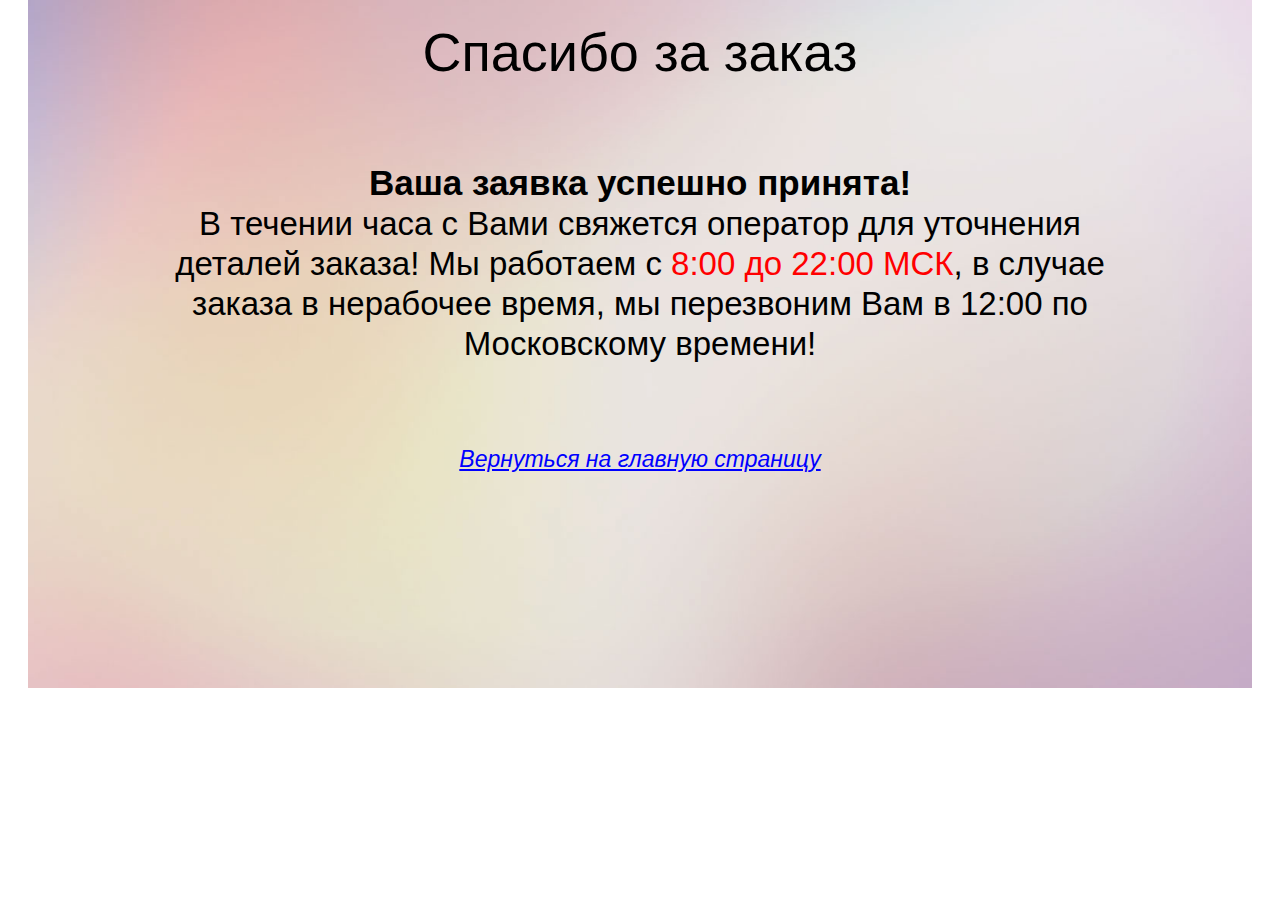
<file: spasibo.html>
<!DOCTYPE html>
<html class="nojs html css_verticalspacer" lang="ru-RU">
 <head>

  <meta http-equiv="Content-type" content="text/html;charset=UTF-8"/>
  <meta name="generator" content="2018.0.0.379"/>
  
  <script type="text/javascript">
   // Update the 'nojs'/'js' class on the html node
document.documentElement.className = document.documentElement.className.replace(/\bnojs\b/g, 'js');

// Check that all required assets are uploaded and up-to-date
if(typeof Muse == "undefined") window.Muse = {}; window.Muse.assets = {"required":["museutils.js", "museconfig.js", "jquery.watch.js", "require.js", "spasibo.css"], "outOfDate":[]};
</script>
  
  <link rel="shortcut icon" href="images/%d1%88%d0%b0%d0%b1%d0%bb%d0%be%d0%bd-a-favicon.ico?crc=4275374142"/>
  <title>spasibo</title>
  <!-- CSS -->
  <link rel="stylesheet" type="text/css" href="css/site_global.css?crc=204463058"/>
  <link rel="stylesheet" type="text/css" href="css/master_______-a.css?crc=3949393504"/>
  <link rel="stylesheet" type="text/css" href="css/spasibo.css?crc=163022594" id="pagesheet"/>
  <!-- IE-only CSS -->
  <!--[if lt IE 9]>
  <link rel="stylesheet" type="text/css" href="css/iefonts_spasibo.css?crc=460697858"/>
  <![endif]-->
  <!-- Other scripts -->
  <script type="text/javascript">
   var __adobewebfontsappname__ = "muse";
</script>
  <!-- JS includes -->
  <script src="https://webfonts.creativecloud.com/roboto:n7,n5,i5:all;ubuntu:n5:all.js" type="text/javascript"></script>
    <!--custom head HTML-->
  <!-- Global site tag (gtag.js) - Google Analytics -->
<script async src="https://www.googletagmanager.com/gtag/js?id=UA-119045529-1"></script>
<script>
  window.dataLayer = window.dataLayer || [];
  function gtag(){dataLayer.push(arguments);}
  gtag('js', new Date());

  gtag('config', 'UA-119045529-1');
</script>
 </head>
 <body>

  <div class="clearfix" id="page"><!-- group -->
   <div class="grpelem" id="u4180"><!-- custom html -->
    <!-- Yandex.Metrika counter -->
<script type="text/javascript" >
    (function (d, w, c) {
        (w[c] = w[c] || []).push(function() {
            try {
                w.yaCounter48817712 = new Ya.Metrika({
                    id:48817712,
                    clickmap:true,
                    trackLinks:true,
                    accurateTrackBounce:true,
                    webvisor:true
                });
            } catch(e) { }
        });

        var n = d.getElementsByTagName("script")[0],
            s = d.createElement("script"),
            f = function () { n.parentNode.insertBefore(s, n); };
        s.type = "text/javascript";
        s.async = true;
        s.src = "https://mc.yandex.ru/metrika/watch.js";

        if (w.opera == "[object Opera]") {
            d.addEventListener("DOMContentLoaded", f, false);
        } else { f(); }
    })(document, window, "yandex_metrika_callbacks");
</script>
<noscript><div><img src="https://mc.yandex.ru/watch/48817712" style="position:absolute; left:-9999px;" alt="" /></div></noscript>
<!-- /Yandex.Metrika counter -->
   </div>
   <!-- m_editable region-id="editable-static-tag-U4032-BP_infinity" template="spasibo.html" data-type="image" -->
   <div class="clip_frame grpelem" id="u4032" data-muse-uid="U4032" data-muse-type="img_frame"><!-- image -->
    <img class="block" id="u4032_img" src="images/fon222.jpg?crc=3978512273" alt="" width="1224" height="688" data-muse-src="images/fon222.jpg?crc=3978512273"/>
   </div>
   <!-- /m_editable -->
   <!-- m_editable region-id="editable-static-tag-U3985-BP_infinity" template="spasibo.html" data-type="html" data-ice-options="disableImageResize,link,txtStyleTarget" -->
   <div class="clearfix grpelem" id="u3985-4" data-muse-uid="U3985" data-muse-type="txt_frame" data-IBE-flags="txtStyleSrc"><!-- content -->
    <p>Спасибо за заказ</p>
   </div>
   <!-- /m_editable -->
   <!-- m_editable region-id="editable-static-tag-U4019-BP_infinity" template="spasibo.html" data-type="html" data-ice-options="disableImageResize,link,txtStyleTarget" -->
   <div class="clearfix grpelem" id="u4019-8" data-muse-uid="U4019" data-muse-type="txt_frame" data-IBE-flags="txtStyleSrc"><!-- content -->
    <p id="u4019-2">Ваша заявка успешно принята!</p>
    <p id="u4019-6">В течении часа с Вами свяжется оператор для уточнения деталей заказа! Мы работаем с <span id="u4019-4">8:00 до 22:00 МСК</span>, в случае заказа в нерабочее время, мы перезвоним Вам в 12:00 по Московскому времени!</p>
   </div>
   <!-- /m_editable -->
   <!-- m_editable region-id="editable-static-tag-U4029-BP_infinity" template="spasibo.html" data-type="html" data-ice-options="disableImageResize,link,clickable,txtStyleTarget" data-ice-editable="link" -->
   <a class="nonblock nontext clearfix grpelem" id="u4029-4" href="index.html" data-href="page:U93" data-muse-uid="U4029" data-muse-type="txt_frame" data-IBE-flags="txtStyleSrc"><!-- content --><p><span id="u4029">Вернуться на главную страницу</span></p></a>
   <!-- /m_editable -->
   <div class="verticalspacer" data-offset-top="688" data-content-above-spacer="688" data-content-below-spacer="0"></div>
  </div>
  <!-- Other scripts -->
  <script type="text/javascript">
   // Decide weather to suppress missing file error or not based on preference setting
var suppressMissingFileError = false
</script>
  <script type="text/javascript">
   window.Muse.assets.check=function(d){if(!window.Muse.assets.checked){window.Muse.assets.checked=!0;var b={},c=function(a,b){if(window.getComputedStyle){var c=window.getComputedStyle(a,null);return c&&c.getPropertyValue(b)||c&&c[b]||""}if(document.documentElement.currentStyle)return(c=a.currentStyle)&&c[b]||a.style&&a.style[b]||"";return""},a=function(a){if(a.match(/^rgb/))return a=a.replace(/\s+/g,"").match(/([\d\,]+)/gi)[0].split(","),(parseInt(a[0])<<16)+(parseInt(a[1])<<8)+parseInt(a[2]);if(a.match(/^\#/))return parseInt(a.substr(1),
16);return 0},g=function(g){for(var f=document.getElementsByTagName("link"),h=0;h<f.length;h++)if("text/css"==f[h].type){var i=(f[h].href||"").match(/\/?css\/([\w\-]+\.css)\?crc=(\d+)/);if(!i||!i[1]||!i[2])break;b[i[1]]=i[2]}f=document.createElement("div");f.className="version";f.style.cssText="display:none; width:1px; height:1px;";document.getElementsByTagName("body")[0].appendChild(f);for(h=0;h<Muse.assets.required.length;){var i=Muse.assets.required[h],l=i.match(/([\w\-\.]+)\.(\w+)$/),k=l&&l[1]?
l[1]:null,l=l&&l[2]?l[2]:null;switch(l.toLowerCase()){case "css":k=k.replace(/\W/gi,"_").replace(/^([^a-z])/gi,"_$1");f.className+=" "+k;k=a(c(f,"color"));l=a(c(f,"backgroundColor"));k!=0||l!=0?(Muse.assets.required.splice(h,1),"undefined"!=typeof b[i]&&(k!=b[i]>>>24||l!=(b[i]&16777215))&&Muse.assets.outOfDate.push(i)):h++;f.className="version";break;case "js":h++;break;default:throw Error("Unsupported file type: "+l);}}d?d().jquery!="1.8.3"&&Muse.assets.outOfDate.push("jquery-1.8.3.min.js"):Muse.assets.required.push("jquery-1.8.3.min.js");
f.parentNode.removeChild(f);if(Muse.assets.outOfDate.length||Muse.assets.required.length)f="Некоторые файлы на сервере могут отсутствовать или быть некорректными. Очистите кэш-память браузера и повторите попытку. Если проблему не удается устранить, свяжитесь с разработчиками сайта.",g&&Muse.assets.outOfDate.length&&(f+="\nOut of date: "+Muse.assets.outOfDate.join(",")),g&&Muse.assets.required.length&&(f+="\nMissing: "+Muse.assets.required.join(",")),suppressMissingFileError?(f+="\nUse SuppressMissingFileError key in AppPrefs.xml to show missing file error pop up.",console.log(f)):alert(f)};location&&location.search&&location.search.match&&location.search.match(/muse_debug/gi)?
setTimeout(function(){g(!0)},5E3):g()}};
var muse_init=function(){require.config({baseUrl:""});require(["jquery","museutils","whatinput","jquery.watch"],function(d){var $ = d;$(document).ready(function(){try{
window.Muse.assets.check($);/* body */
Muse.Utils.transformMarkupToFixBrowserProblemsPreInit();/* body */
Muse.Utils.prepHyperlinks(true);/* body */
Muse.Utils.makeButtonsVisibleAfterSettingMinWidth();/* body */
Muse.Utils.fullPage('#page');/* 100% height page */
Muse.Utils.showWidgetsWhenReady();/* body */
Muse.Utils.transformMarkupToFixBrowserProblems();/* body */
}catch(b){if(b&&"function"==typeof b.notify?b.notify():Muse.Assert.fail("Error calling selector function: "+b),false)throw b;}})})};

</script>
  <!-- RequireJS script -->
  <script src="scripts/require.js?crc=4157109226" type="text/javascript" async data-main="scripts/museconfig.js?crc=380897831" onload="if (requirejs) requirejs.onError = function(requireType, requireModule) { if (requireType && requireType.toString && requireType.toString().indexOf && 0 <= requireType.toString().indexOf('#scripterror')) window.Muse.assets.check(); }" onerror="window.Muse.assets.check();"></script>
   </body>
</html>
</file>
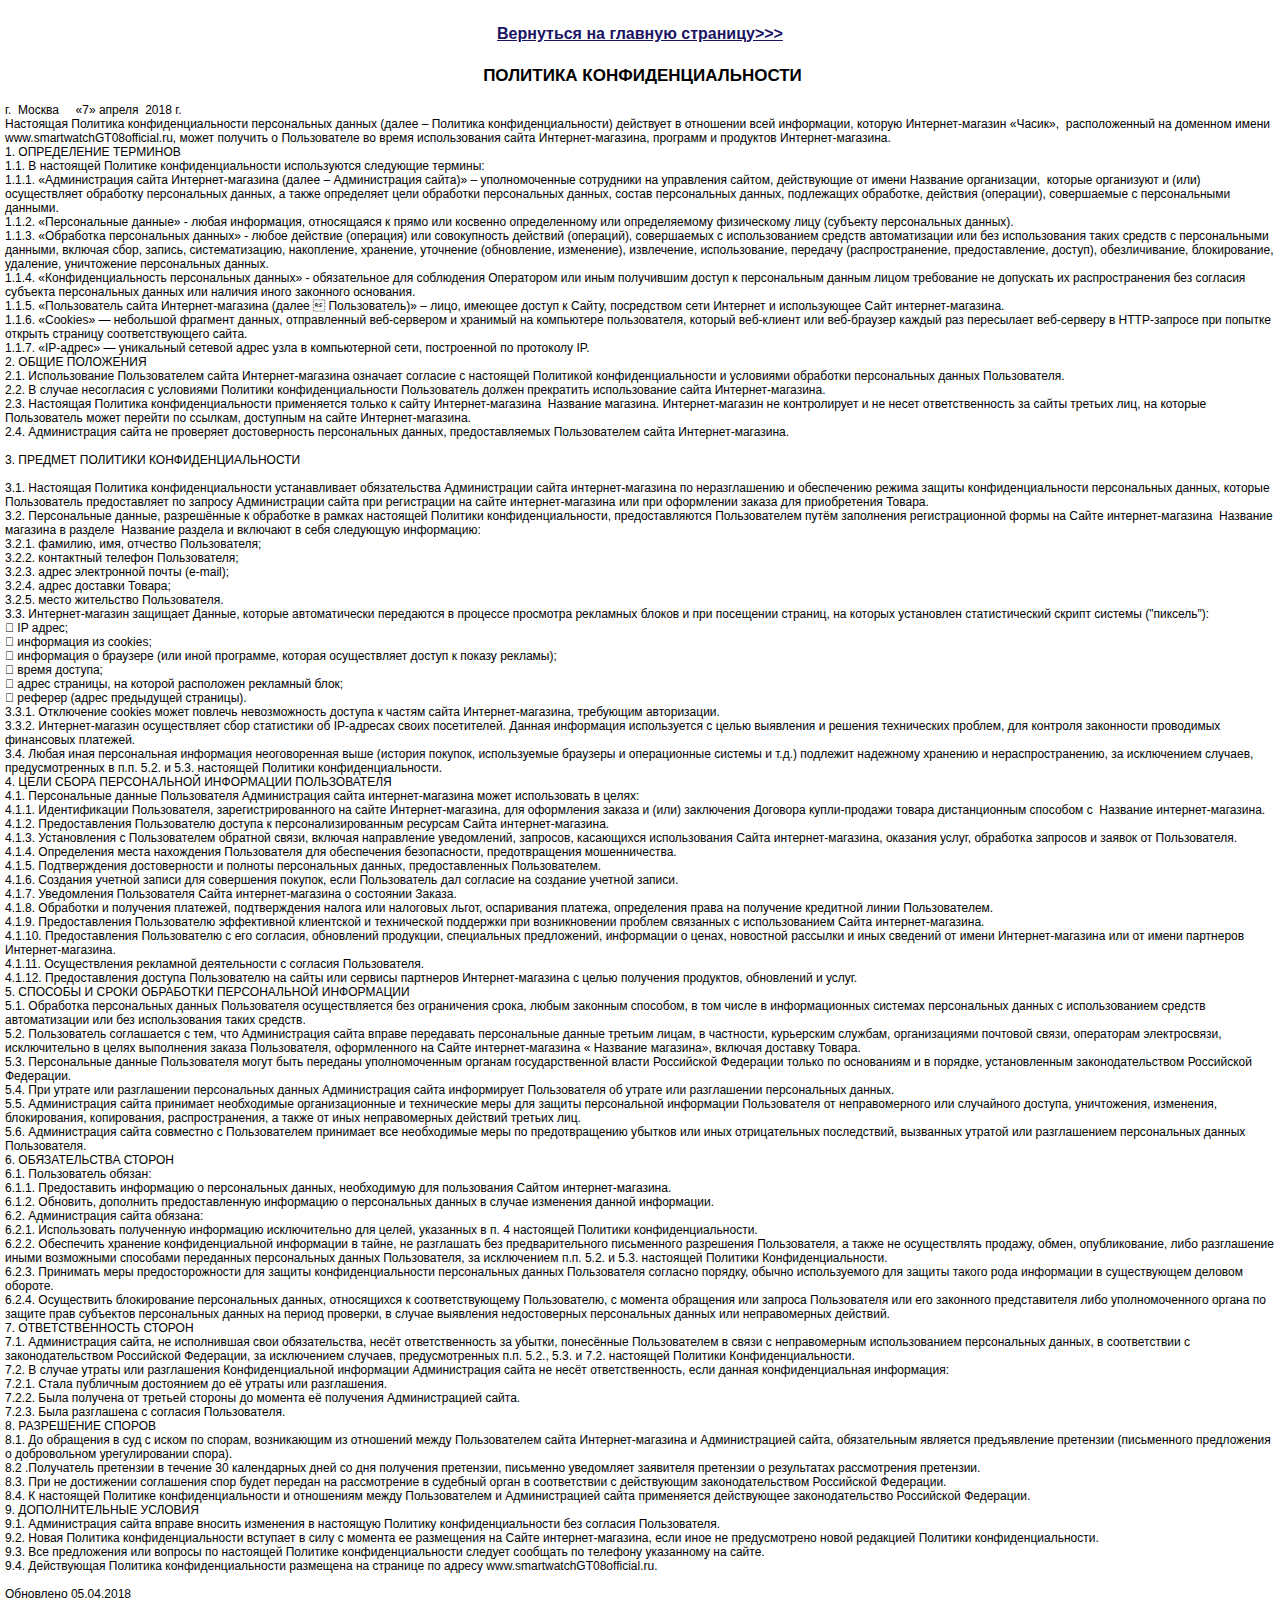
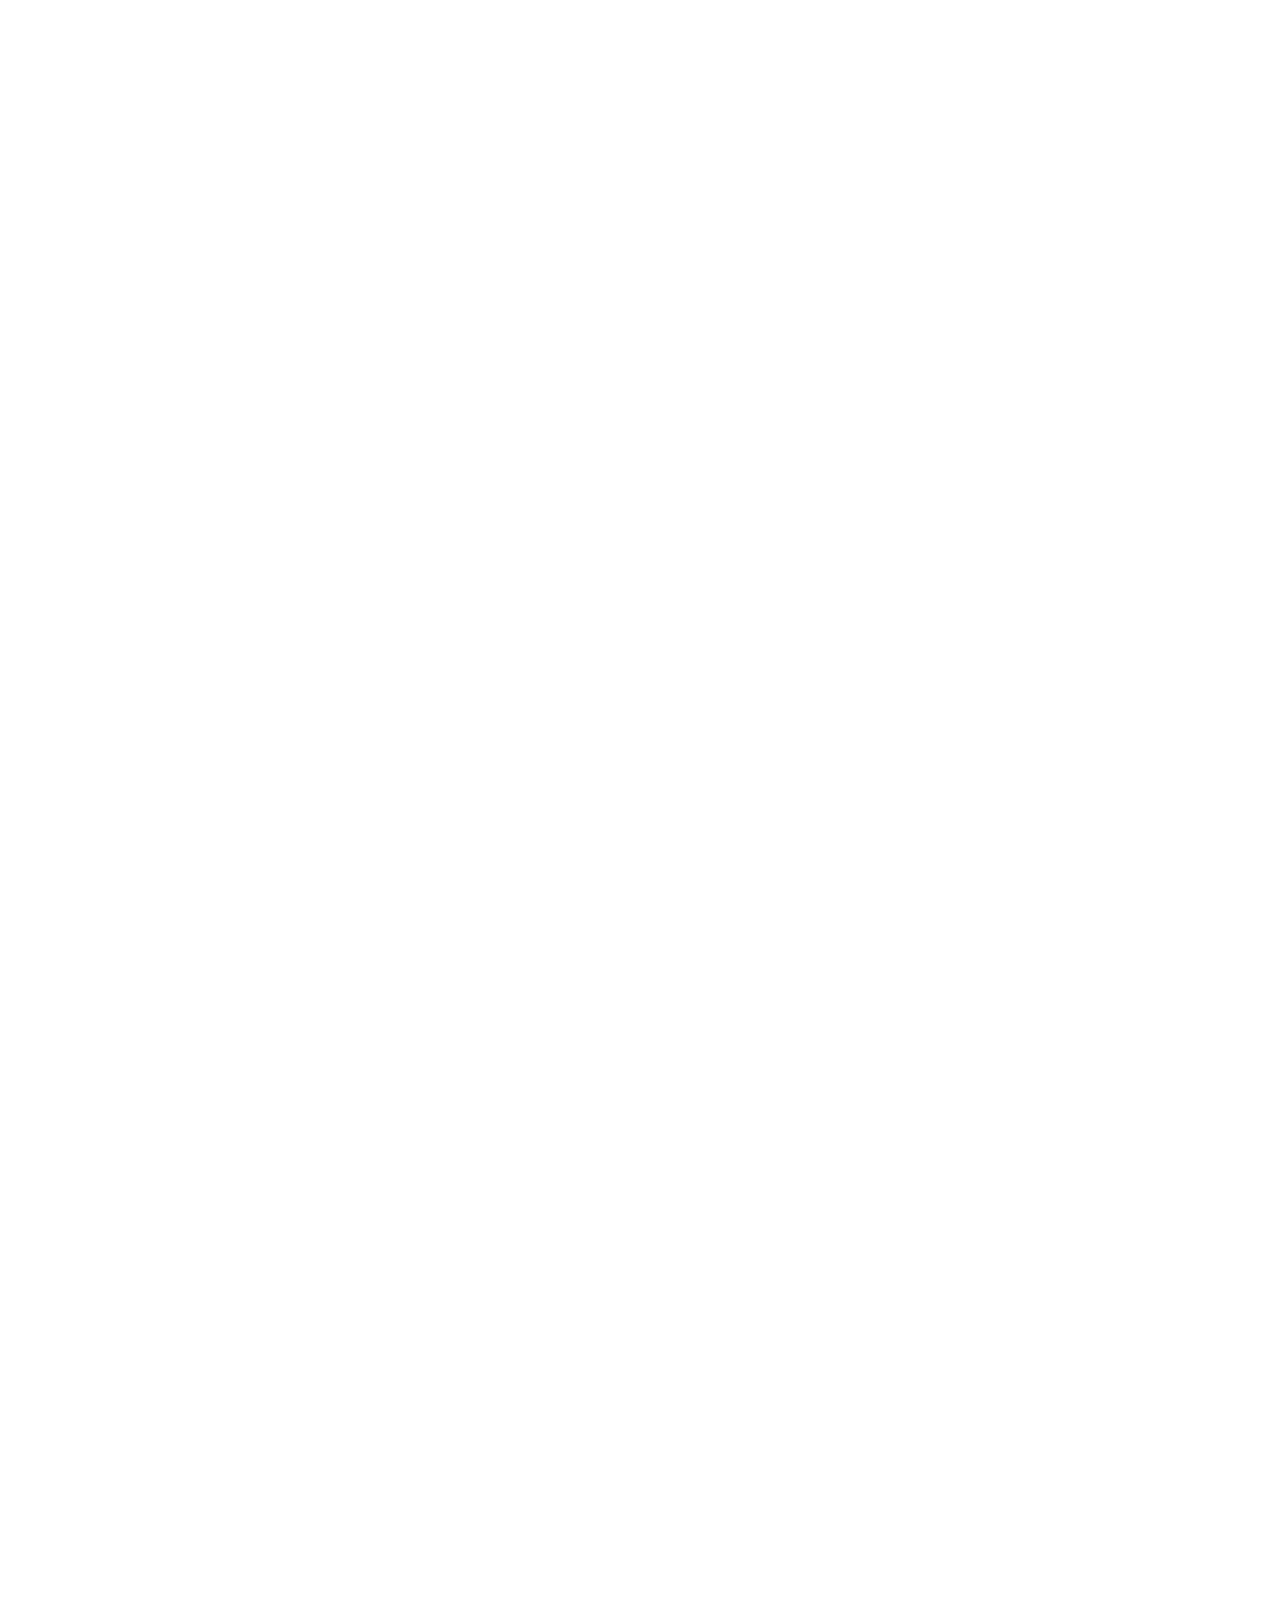
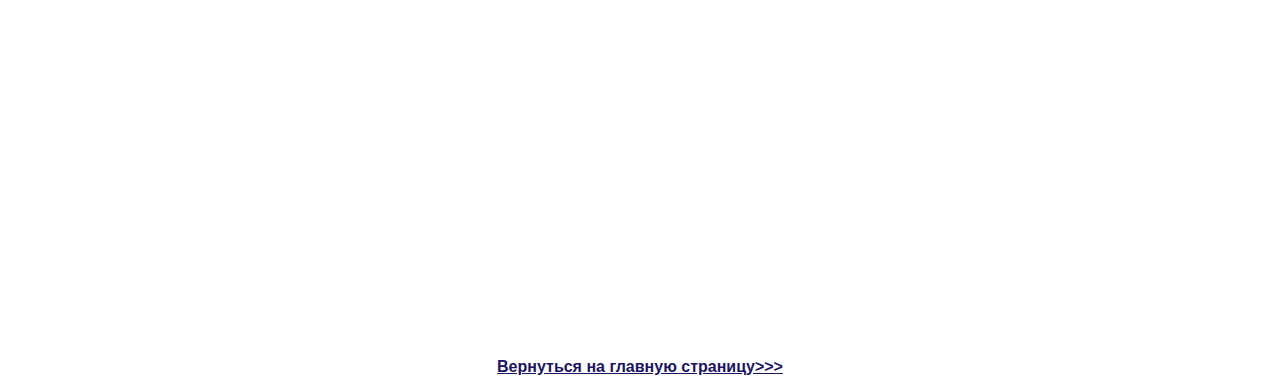
<file: phone/konf.html>
<!DOCTYPE html>
<html class="nojs html css_verticalspacer" lang="ru-RU">
 <head>

  <meta http-equiv="Content-type" content="text/html;charset=UTF-8"/>
  <meta name="generator" content="2018.0.0.379"/>
  <meta name="viewport" content="width=380"/>
  
  <script type="text/javascript">
   // Update the 'nojs'/'js' class on the html node
document.documentElement.className = document.documentElement.className.replace(/\bnojs\b/g, 'js');

// Check that all required assets are uploaded and up-to-date
if(typeof Muse == "undefined") window.Muse = {}; window.Muse.assets = {"required":["museutils.js", "museconfig.js", "jquery.watch.js", "require.js", "konf.css"], "outOfDate":[]};
</script>
  
  <link rel="canonical" href="http://smartwatchgt08official.ru/konf.html"/>
  <link rel="shortcut icon" href="../images/%d1%88%d0%b0%d0%b1%d0%bb%d0%be%d0%bd-a-favicon.ico?crc=4275374142"/>
  <title>konf</title>
  <!-- CSS -->
  <link rel="stylesheet" type="text/css" href="../css/site_global.css?crc=204463058"/>
  <link rel="stylesheet" type="text/css" href="css/master_______-a.css?crc=4222507089"/>
  <link rel="stylesheet" type="text/css" href="css/konf.css?crc=457187235" id="pagesheet"/>
  <!-- IE-only CSS -->
  <!--[if lt IE 9]>
  <link rel="stylesheet" type="text/css" href="css/iefonts_konf.css?crc=4089671222"/>
  <![endif]-->
  <!-- Other scripts -->
  <script type="text/javascript">
   var __adobewebfontsappname__ = "muse";
</script>
  <!-- JS includes -->
  <script src="https://webfonts.creativecloud.com/ubuntu:n7,n4:all.js" type="text/javascript"></script>
    <!--custom head HTML-->
  <!-- Global site tag (gtag.js) - Google Analytics -->
<script async src="https://www.googletagmanager.com/gtag/js?id=UA-119045529-1"></script>
<script>
  window.dataLayer = window.dataLayer || [];
  function gtag(){dataLayer.push(arguments);}
  gtag('js', new Date());

  gtag('config', 'UA-119045529-1');
</script>
 </head>
 <body>

  <div class="clearfix" id="page"><!-- group -->
   <div class="grpelem" id="u4184"><!-- custom html -->
    <!-- Yandex.Metrika counter -->
<script type="text/javascript" >
    (function (d, w, c) {
        (w[c] = w[c] || []).push(function() {
            try {
                w.yaCounter48817712 = new Ya.Metrika({
                    id:48817712,
                    clickmap:true,
                    trackLinks:true,
                    accurateTrackBounce:true,
                    webvisor:true
                });
            } catch(e) { }
        });

        var n = d.getElementsByTagName("script")[0],
            s = d.createElement("script"),
            f = function () { n.parentNode.insertBefore(s, n); };
        s.type = "text/javascript";
        s.async = true;
        s.src = "https://mc.yandex.ru/metrika/watch.js";

        if (w.opera == "[object Opera]") {
            d.addEventListener("DOMContentLoaded", f, false);
        } else { f(); }
    })(document, window, "yandex_metrika_callbacks");
</script>
<noscript><div><img src="https://mc.yandex.ru/watch/48817712" style="position:absolute; left:-9999px;" alt="" /></div></noscript>
<!-- /Yandex.Metrika counter -->
   </div>
   <div class="browser_width grpelem" id="u4086-173-bw">
    <!-- m_editable region-id="editable-static-tag-U4086-BP_infinity" template="phone/konf.html" data-type="html" data-ice-options="disableImageResize,link,txtStyleTarget" -->
    <div class="clearfix" id="u4086-173" data-muse-uid="U4086" data-muse-type="txt_frame" data-IBE-flags="txtStyleSrc"><!-- content -->
     <p id="u4086-3"><span id="u4086">ПОЛИТИКА КОНФИДЕНЦИАЛЬНОСТИ</span><span id="u4086-2"></span></p>
     <p id="u4086-4">&nbsp;</p>
     <p id="u4086-6">г.&nbsp; Москва&nbsp;&nbsp;&nbsp;&nbsp; «7» апреля&nbsp; 2018 г.</p>
     <p id="u4086-8">Настоящая Политика конфиденциальности персональных данных (далее – Политика конфиденциальности) действует в отношении всей информации, которую Интернет-магазин «Часик»,&nbsp; расположенный на доменном имени www.smartwatchGT08official.ru, может получить о Пользователе во время использования сайта Интернет-магазина, программ и продуктов Интернет-магазина.</p>
     <p id="u4086-10">1. ОПРЕДЕЛЕНИЕ ТЕРМИНОВ</p>
     <p id="u4086-12">1.1. В настоящей Политике конфиденциальности используются следующие термины:</p>
     <p id="u4086-14">1.1.1. «Администрация сайта Интернет-магазина (далее – Администрация сайта)» – уполномоченные сотрудники на управления сайтом, действующие от имени Название организации,&nbsp; которые организуют и (или) осуществляет обработку персональных данных, а также определяет цели обработки персональных данных, состав персональных данных, подлежащих обработке, действия (операции), совершаемые с персональными данными.</p>
     <p id="u4086-16">1.1.2. «Персональные данные» - любая информация, относящаяся к прямо или косвенно определенному или определяемому физическому лицу (субъекту персональных данных).</p>
     <p id="u4086-18">1.1.3. «Обработка персональных данных» - любое действие (операция) или совокупность действий (операций), совершаемых с использованием средств автоматизации или без использования таких средств с персональными данными, включая сбор, запись, систематизацию, накопление, хранение, уточнение (обновление, изменение), извлечение, использование, передачу (распространение, предоставление, доступ), обезличивание, блокирование, удаление, уничтожение персональных данных.</p>
     <p id="u4086-20">1.1.4. «Конфиденциальность персональных данных» - обязательное для соблюдения Оператором или иным получившим доступ к персональным данным лицом требование не допускать их распространения без согласия субъекта персональных данных или наличия иного законного основания.</p>
     <p id="u4086-22">1.1.5. «Пользователь сайта Интернет-магазина (далее  Пользователь)» – лицо, имеющее доступ к Сайту, посредством сети Интернет и использующее Сайт интернет-магазина.</p>
     <p id="u4086-24">1.1.6. «Cookies» — небольшой фрагмент данных, отправленный веб-сервером и хранимый на компьютере пользователя, который веб-клиент или веб-браузер каждый раз пересылает веб-серверу в HTTP-запросе при попытке открыть страницу соответствующего сайта.</p>
     <p id="u4086-26">1.1.7. «IP-адрес» — уникальный сетевой адрес узла в компьютерной сети, построенной по протоколу IP.</p>
     <p id="u4086-28">2. ОБЩИЕ ПОЛОЖЕНИЯ</p>
     <p id="u4086-30">2.1. Использование Пользователем сайта Интернет-магазина означает согласие с настоящей Политикой конфиденциальности и условиями обработки персональных данных Пользователя.</p>
     <p id="u4086-32">2.2. В случае несогласия с условиями Политики конфиденциальности Пользователь должен прекратить использование сайта Интернет-магазина.</p>
     <p id="u4086-34">2.3. Настоящая Политика конфиденциальности применяется только к сайту Интернет-магазина&nbsp; Название магазина. Интернет-магазин не контролирует и не несет ответственность за сайты третьих лиц, на которые Пользователь может перейти по ссылкам, доступным на сайте Интернет-магазина.</p>
     <p id="u4086-36">2.4. Администрация сайта не проверяет достоверность персональных данных, предоставляемых Пользователем сайта Интернет-магазина.</p>
     <p id="u4086-37">&nbsp;</p>
     <p id="u4086-39">3. ПРЕДМЕТ ПОЛИТИКИ КОНФИДЕНЦИАЛЬНОСТИ</p>
     <p id="u4086-40">&nbsp;</p>
     <p id="u4086-42">3.1. Настоящая Политика конфиденциальности устанавливает обязательства Администрации сайта интернет-магазина по неразглашению и обеспечению режима защиты конфиденциальности персональных данных, которые Пользователь предоставляет по запросу Администрации сайта при регистрации на сайте интернет-магазина или при оформлении заказа для приобретения Товара.</p>
     <p id="u4086-44">3.2. Персональные данные, разрешённые к обработке в рамках настоящей Политики конфиденциальности, предоставляются Пользователем путём заполнения регистрационной формы на Сайте интернет-магазина&nbsp; Название магазина в разделе&nbsp; Название раздела и включают в себя следующую информацию:</p>
     <p id="u4086-46">3.2.1. фамилию, имя, отчество Пользователя;</p>
     <p id="u4086-48">3.2.2. контактный телефон Пользователя;</p>
     <p id="u4086-50">3.2.3. адрес электронной почты (e-mail);</p>
     <p id="u4086-52">3.2.4. адрес доставки Товара;</p>
     <p id="u4086-54">3.2.5. место жительство Пользователя.</p>
     <p id="u4086-56">3.3. Интернет-магазин защищает Данные, которые автоматически передаются в процессе просмотра рекламных блоков и при посещении страниц, на которых установлен статистический скрипт системы (&quot;пиксель&quot;):</p>
     <p id="u4086-58"> IP адрес;</p>
     <p id="u4086-60"> информация из cookies;</p>
     <p id="u4086-62"> информация о браузере (или иной программе, которая осуществляет доступ к показу рекламы);</p>
     <p id="u4086-64"> время доступа;</p>
     <p id="u4086-66"> адрес страницы, на которой расположен рекламный блок;</p>
     <p id="u4086-68"> реферер (адрес предыдущей страницы).</p>
     <p id="u4086-70">3.3.1. Отключение cookies может повлечь невозможность доступа к частям сайта Интернет-магазина, требующим авторизации.</p>
     <p id="u4086-72">3.3.2. Интернет-магазин осуществляет сбор статистики об IP-адресах своих посетителей. Данная информация используется с целью выявления и решения технических проблем, для контроля законности проводимых финансовых платежей.</p>
     <p id="u4086-74">3.4. Любая иная персональная информация неоговоренная выше (история покупок, используемые браузеры и операционные системы и т.д.) подлежит надежному хранению и нераспространению, за исключением случаев, предусмотренных в п.п. 5.2. и 5.3. настоящей Политики конфиденциальности.</p>
     <p id="u4086-76">4. ЦЕЛИ СБОРА ПЕРСОНАЛЬНОЙ ИНФОРМАЦИИ ПОЛЬЗОВАТЕЛЯ</p>
     <p id="u4086-78">4.1. Персональные данные Пользователя Администрация сайта интернет-магазина может использовать в целях:</p>
     <p id="u4086-80">4.1.1. Идентификации Пользователя, зарегистрированного на сайте Интернет-магазина, для оформления заказа и (или) заключения Договора купли-продажи товара дистанционным способом с&nbsp; Название интернет-магазина.</p>
     <p id="u4086-82">4.1.2. Предоставления Пользователю доступа к персонализированным ресурсам Сайта интернет-магазина.</p>
     <p id="u4086-84">4.1.3. Установления с Пользователем обратной связи, включая направление уведомлений, запросов, касающихся использования Сайта интернет-магазина, оказания услуг, обработка запросов и заявок от Пользователя.</p>
     <p id="u4086-86">4.1.4. Определения места нахождения Пользователя для обеспечения безопасности, предотвращения мошенничества.</p>
     <p id="u4086-88">4.1.5. Подтверждения достоверности и полноты персональных данных, предоставленных Пользователем.</p>
     <p id="u4086-90">4.1.6. Создания учетной записи для совершения покупок, если Пользователь дал согласие на создание учетной записи.</p>
     <p id="u4086-92">4.1.7. Уведомления Пользователя Сайта интернет-магазина о состоянии Заказа.</p>
     <p id="u4086-94">4.1.8. Обработки и получения платежей, подтверждения налога или налоговых льгот, оспаривания платежа, определения права на получение кредитной линии Пользователем.</p>
     <p id="u4086-96">4.1.9. Предоставления Пользователю эффективной клиентской и технической поддержки при возникновении проблем связанных с использованием Сайта интернет-магазина.</p>
     <p id="u4086-98">4.1.10. Предоставления Пользователю с его согласия, обновлений продукции, специальных предложений, информации о ценах, новостной рассылки и иных сведений от имени Интернет-магазина или от имени партнеров Интернет-магазина.</p>
     <p id="u4086-100">4.1.11. Осуществления рекламной деятельности с согласия Пользователя.</p>
     <p id="u4086-102">4.1.12. Предоставления доступа Пользователю на сайты или сервисы партнеров Интернет-магазина с целью получения продуктов, обновлений и услуг.</p>
     <p id="u4086-104">5. СПОСОБЫ И СРОКИ ОБРАБОТКИ ПЕРСОНАЛЬНОЙ ИНФОРМАЦИИ</p>
     <p id="u4086-106">5.1. Обработка персональных данных Пользователя осуществляется без ограничения срока, любым законным способом, в том числе в информационных системах персональных данных с использованием средств автоматизации или без использования таких средств.</p>
     <p id="u4086-108">5.2. Пользователь соглашается с тем, что Администрация сайта вправе передавать персональные данные третьим лицам, в частности, курьерским службам, организациями почтовой связи, операторам электросвязи, исключительно в целях выполнения заказа Пользователя, оформленного на Сайте интернет-магазина « Название магазина», включая доставку Товара.</p>
     <p id="u4086-110">5.3. Персональные данные Пользователя могут быть переданы уполномоченным органам государственной власти Российской Федерации только по основаниям и в порядке, установленным законодательством Российской Федерации.</p>
     <p id="u4086-112">5.4. При утрате или разглашении персональных данных Администрация сайта информирует Пользователя об утрате или разглашении персональных данных.</p>
     <p id="u4086-114">5.5. Администрация сайта принимает необходимые организационные и технические меры для защиты персональной информации Пользователя от неправомерного или случайного доступа, уничтожения, изменения, блокирования, копирования, распространения, а также от иных неправомерных действий третьих лиц.</p>
     <p id="u4086-116">5.6. Администрация сайта совместно с Пользователем принимает все необходимые меры по предотвращению убытков или иных отрицательных последствий, вызванных утратой или разглашением персональных данных Пользователя.</p>
     <p id="u4086-118">6. ОБЯЗАТЕЛЬСТВА СТОРОН</p>
     <p id="u4086-120">6.1. Пользователь обязан:</p>
     <p id="u4086-122">6.1.1. Предоставить информацию о персональных данных, необходимую для пользования Сайтом интернет-магазина.</p>
     <p id="u4086-124">6.1.2. Обновить, дополнить предоставленную информацию о персональных данных в случае изменения данной информации.</p>
     <p id="u4086-126">6.2. Администрация сайта обязана:</p>
     <p id="u4086-128">6.2.1. Использовать полученную информацию исключительно для целей, указанных в п. 4 настоящей Политики конфиденциальности.</p>
     <p id="u4086-130">6.2.2. Обеспечить хранение конфиденциальной информации в тайне, не разглашать без предварительного письменного разрешения Пользователя, а также не осуществлять продажу, обмен, опубликование, либо разглашение иными возможными способами переданных персональных данных Пользователя, за исключением п.п. 5.2. и 5.3. настоящей Политики Конфиденциальности.</p>
     <p id="u4086-132">6.2.3. Принимать меры предосторожности для защиты конфиденциальности персональных данных Пользователя согласно порядку, обычно используемого для защиты такого рода информации в существующем деловом обороте.</p>
     <p id="u4086-134">6.2.4. Осуществить блокирование персональных данных, относящихся к соответствующему Пользователю, с момента обращения или запроса Пользователя или его законного представителя либо уполномоченного органа по защите прав субъектов персональных данных на период проверки, в случае выявления недостоверных персональных данных или неправомерных действий.</p>
     <p id="u4086-136">7. ОТВЕТСТВЕННОСТЬ СТОРОН</p>
     <p id="u4086-138">7.1. Администрация сайта, не исполнившая свои обязательства, несёт ответственность за убытки, понесённые Пользователем в связи с неправомерным использованием персональных данных, в соответствии с законодательством Российской Федерации, за исключением случаев, предусмотренных п.п. 5.2., 5.3. и 7.2. настоящей Политики Конфиденциальности.</p>
     <p id="u4086-140">7.2. В случае утраты или разглашения Конфиденциальной информации Администрация сайта не несёт ответственность, если данная конфиденциальная информация:</p>
     <p id="u4086-142">7.2.1. Стала публичным достоянием до её утраты или разглашения.</p>
     <p id="u4086-144">7.2.2. Была получена от третьей стороны до момента её получения Администрацией сайта.</p>
     <p id="u4086-146">7.2.3. Была разглашена с согласия Пользователя.</p>
     <p id="u4086-148">8. РАЗРЕШЕНИЕ СПОРОВ</p>
     <p id="u4086-150">8.1. До обращения в суд с иском по спорам, возникающим из отношений между Пользователем сайта Интернет-магазина и Администрацией сайта, обязательным является предъявление претензии (письменного предложения о добровольном урегулировании спора).</p>
     <p id="u4086-152">8.2 .Получатель претензии в течение 30 календарных дней со дня получения претензии, письменно уведомляет заявителя претензии о результатах рассмотрения претензии.</p>
     <p id="u4086-154">8.3. При не достижении соглашения спор будет передан на рассмотрение в судебный орган в соответствии с действующим законодательством Российской Федерации.</p>
     <p id="u4086-156">8.4. К настоящей Политике конфиденциальности и отношениям между Пользователем и Администрацией сайта применяется действующее законодательство Российской Федерации.</p>
     <p id="u4086-158">9. ДОПОЛНИТЕЛЬНЫЕ УСЛОВИЯ</p>
     <p id="u4086-160">9.1. Администрация сайта вправе вносить изменения в настоящую Политику конфиденциальности без согласия Пользователя.</p>
     <p id="u4086-162">9.2. Новая Политика конфиденциальности вступает в силу с момента ее размещения на Сайте интернет-магазина, если иное не предусмотрено новой редакцией Политики конфиденциальности.</p>
     <p id="u4086-164">9.3. Все предложения или вопросы по настоящей Политике конфиденциальности следует сообщать по телефону указанному на сайте.</p>
     <p id="u4086-166">9.4. Действующая Политика конфиденциальности размещена на странице по адресу www.smartwatchGT08official.ru.</p>
     <p id="u4086-167">&nbsp;</p>
     <p id="u4086-169">Обновлено 05.04.2018</p>
     <p id="u4086-170">&nbsp;</p>
     <p>&nbsp;</p>
    </div>
    <!-- /m_editable -->
   </div>
   <div class="browser_width grpelem" id="u4089-4-bw">
    <!-- m_editable region-id="editable-static-tag-U4089-BP_infinity" template="phone/konf.html" data-type="html" data-ice-options="disableImageResize,link,clickable,txtStyleTarget" data-ice-editable="link" -->
    <a class="nonblock nontext clearfix" id="u4089-4" href="index.html" data-href="page:U2667" data-muse-uid="U4089" data-muse-type="txt_frame" data-IBE-flags="txtStyleSrc"><!-- content --><p><span id="u4089">Вернуться на главную страницу&gt;&gt;&gt;</span></p></a>
    <!-- /m_editable -->
   </div>
   <div class="browser_width grpelem" id="u4092-4-bw">
    <!-- m_editable region-id="editable-static-tag-U4092-BP_infinity" template="phone/konf.html" data-type="html" data-ice-options="disableImageResize,link,clickable,txtStyleTarget" data-ice-editable="link" -->
    <a class="nonblock nontext clearfix" id="u4092-4" href="index.html" data-href="page:U2667" data-muse-uid="U4092" data-muse-type="txt_frame" data-IBE-flags="txtStyleSrc"><!-- content --><p><span id="u4092">Вернуться на главную страницу&gt;&gt;&gt;</span></p></a>
    <!-- /m_editable -->
   </div>
   <div class="verticalspacer" data-offset-top="3581" data-content-above-spacer="3581" data-content-below-spacer="0"></div>
  </div>
  <!-- Other scripts -->
  <script type="text/javascript">
   // Decide weather to suppress missing file error or not based on preference setting
var suppressMissingFileError = false
</script>
  <script type="text/javascript">
   window.Muse.assets.check=function(d){if(!window.Muse.assets.checked){window.Muse.assets.checked=!0;var b={},c=function(a,b){if(window.getComputedStyle){var c=window.getComputedStyle(a,null);return c&&c.getPropertyValue(b)||c&&c[b]||""}if(document.documentElement.currentStyle)return(c=a.currentStyle)&&c[b]||a.style&&a.style[b]||"";return""},a=function(a){if(a.match(/^rgb/))return a=a.replace(/\s+/g,"").match(/([\d\,]+)/gi)[0].split(","),(parseInt(a[0])<<16)+(parseInt(a[1])<<8)+parseInt(a[2]);if(a.match(/^\#/))return parseInt(a.substr(1),
16);return 0},g=function(g){for(var f=document.getElementsByTagName("link"),h=0;h<f.length;h++)if("text/css"==f[h].type){var i=(f[h].href||"").match(/\/?css\/([\w\-]+\.css)\?crc=(\d+)/);if(!i||!i[1]||!i[2])break;b[i[1]]=i[2]}f=document.createElement("div");f.className="version";f.style.cssText="display:none; width:1px; height:1px;";document.getElementsByTagName("body")[0].appendChild(f);for(h=0;h<Muse.assets.required.length;){var i=Muse.assets.required[h],l=i.match(/([\w\-\.]+)\.(\w+)$/),k=l&&l[1]?
l[1]:null,l=l&&l[2]?l[2]:null;switch(l.toLowerCase()){case "css":k=k.replace(/\W/gi,"_").replace(/^([^a-z])/gi,"_$1");f.className+=" "+k;k=a(c(f,"color"));l=a(c(f,"backgroundColor"));k!=0||l!=0?(Muse.assets.required.splice(h,1),"undefined"!=typeof b[i]&&(k!=b[i]>>>24||l!=(b[i]&16777215))&&Muse.assets.outOfDate.push(i)):h++;f.className="version";break;case "js":h++;break;default:throw Error("Unsupported file type: "+l);}}d?d().jquery!="1.8.3"&&Muse.assets.outOfDate.push("jquery-1.8.3.min.js"):Muse.assets.required.push("jquery-1.8.3.min.js");
f.parentNode.removeChild(f);if(Muse.assets.outOfDate.length||Muse.assets.required.length)f="Некоторые файлы на сервере могут отсутствовать или быть некорректными. Очистите кэш-память браузера и повторите попытку. Если проблему не удается устранить, свяжитесь с разработчиками сайта.",g&&Muse.assets.outOfDate.length&&(f+="\nOut of date: "+Muse.assets.outOfDate.join(",")),g&&Muse.assets.required.length&&(f+="\nMissing: "+Muse.assets.required.join(",")),suppressMissingFileError?(f+="\nUse SuppressMissingFileError key in AppPrefs.xml to show missing file error pop up.",console.log(f)):alert(f)};location&&location.search&&location.search.match&&location.search.match(/muse_debug/gi)?
setTimeout(function(){g(!0)},5E3):g()}};
var muse_init=function(){require.config({baseUrl:"../"});require(["jquery","museutils","whatinput","jquery.watch"],function(d){var $ = d;$(document).ready(function(){try{
window.Muse.assets.check($);/* body */
Muse.Utils.transformMarkupToFixBrowserProblemsPreInit();/* body */
Muse.Utils.prepHyperlinks(true);/* body */
Muse.Utils.resizeHeight('.browser_width');/* resize height */
Muse.Utils.requestAnimationFrame(function() { $('body').addClass('initialized'); });/* mark body as initialized */
Muse.Utils.makeButtonsVisibleAfterSettingMinWidth();/* body */
Muse.Utils.fullPage('#page');/* 100% height page */
Muse.Utils.showWidgetsWhenReady();/* body */
Muse.Utils.transformMarkupToFixBrowserProblems();/* body */
}catch(b){if(b&&"function"==typeof b.notify?b.notify():Muse.Assert.fail("Error calling selector function: "+b),false)throw b;}})})};

</script>
  <!-- RequireJS script -->
  <script src="../scripts/require.js?crc=4157109226" type="text/javascript" async data-main="../scripts/museconfig.js?crc=380897831" onload="if (requirejs) requirejs.onError = function(requireType, requireModule) { if (requireType && requireType.toString && requireType.toString().indexOf && 0 <= requireType.toString().indexOf('#scripterror')) window.Muse.assets.check(); }" onerror="window.Muse.assets.check();"></script>
   </body>
</html>
</file>
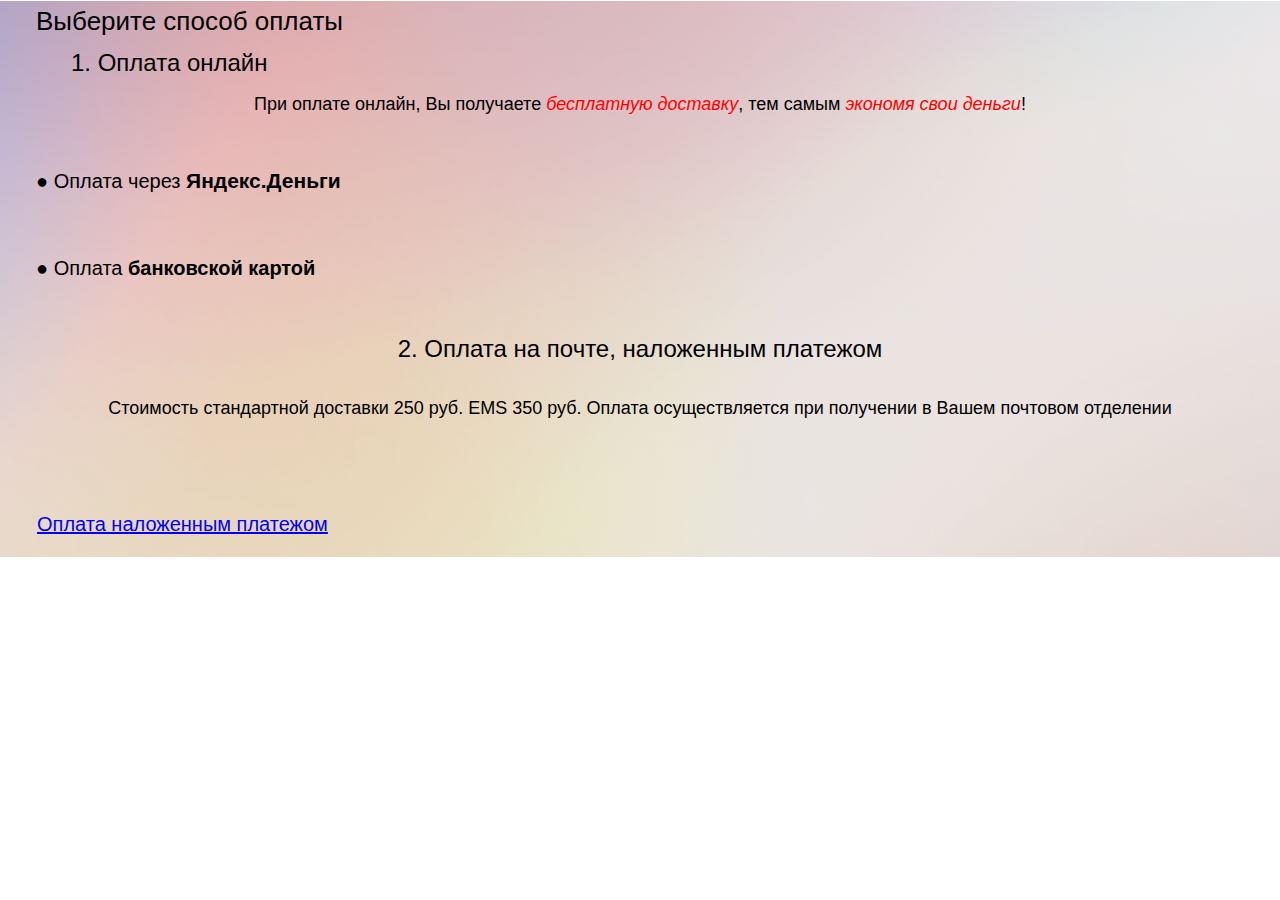
<file: phone/oplata.html>
<!DOCTYPE html>
<html class="nojs html css_verticalspacer" lang="ru-RU">
 <head>

  <meta http-equiv="Content-type" content="text/html;charset=UTF-8"/>
  <meta name="generator" content="2018.0.0.379"/>
  <meta name="viewport" content="width=380"/>
  
  <script type="text/javascript">
   // Update the 'nojs'/'js' class on the html node
document.documentElement.className = document.documentElement.className.replace(/\bnojs\b/g, 'js');

// Check that all required assets are uploaded and up-to-date
if(typeof Muse == "undefined") window.Muse = {}; window.Muse.assets = {"required":["museutils.js", "museconfig.js", "jquery.watch.js", "require.js", "oplata.css"], "outOfDate":[]};
</script>
  
  <link rel="canonical" href="http://smartwatchgt08official.ru/oplata.html"/>
  <link rel="shortcut icon" href="../images/%d1%88%d0%b0%d0%b1%d0%bb%d0%be%d0%bd-a-favicon.ico?crc=4275374142"/>
  <title>oplata</title>
  <!-- CSS -->
  <link rel="stylesheet" type="text/css" href="../css/site_global.css?crc=204463058"/>
  <link rel="stylesheet" type="text/css" href="css/master_______-a.css?crc=4222507089"/>
  <link rel="stylesheet" type="text/css" href="css/oplata.css?crc=4148084808" id="pagesheet"/>
  <!-- IE-only CSS -->
  <!--[if lt IE 9]>
  <link rel="stylesheet" type="text/css" href="css/iefonts_oplata.css?crc=4011515317"/>
  <![endif]-->
  <!-- Other scripts -->
  <script type="text/javascript">
   var __adobewebfontsappname__ = "muse";
</script>
  <!-- JS includes -->
  <script src="https://webfonts.creativecloud.com/cuprum:n4:all;ubuntu:n5,n4,i4:all.js" type="text/javascript"></script>
    <!--custom head HTML-->
  <!-- Global site tag (gtag.js) - Google Analytics -->
<script async src="https://www.googletagmanager.com/gtag/js?id=UA-119045529-1"></script>
<script>
  window.dataLayer = window.dataLayer || [];
  function gtag(){dataLayer.push(arguments);}
  gtag('js', new Date());

  gtag('config', 'UA-119045529-1');
</script>
 </head>
 <body>

  <div class="clearfix" id="page"><!-- group -->
   <div class="grpelem" id="u4184"><!-- custom html -->
    <!-- Yandex.Metrika counter -->
<script type="text/javascript" >
    (function (d, w, c) {
        (w[c] = w[c] || []).push(function() {
            try {
                w.yaCounter48817712 = new Ya.Metrika({
                    id:48817712,
                    clickmap:true,
                    trackLinks:true,
                    accurateTrackBounce:true,
                    webvisor:true
                });
            } catch(e) { }
        });

        var n = d.getElementsByTagName("script")[0],
            s = d.createElement("script"),
            f = function () { n.parentNode.insertBefore(s, n); };
        s.type = "text/javascript";
        s.async = true;
        s.src = "https://mc.yandex.ru/metrika/watch.js";

        if (w.opera == "[object Opera]") {
            d.addEventListener("DOMContentLoaded", f, false);
        } else { f(); }
    })(document, window, "yandex_metrika_callbacks");
</script>
<noscript><div><img src="https://mc.yandex.ru/watch/48817712" style="position:absolute; left:-9999px;" alt="" /></div></noscript>
<!-- /Yandex.Metrika counter -->
   </div>
   <div class="browser_width grpelem" id="u4177-bw">
    <div class="clearfix" id="u4177"><!-- column -->
     <!-- m_editable region-id="editable-static-tag-U4130-BP_infinity" template="phone/oplata.html" data-type="html" data-ice-options="disableImageResize,link,txtStyleTarget" -->
     <div class="clearfix colelem" id="u4130-4" data-muse-uid="U4130" data-muse-type="txt_frame" data-IBE-flags="txtStyleSrc"><!-- content -->
      <p>Выберите способ оплаты</p>
     </div>
     <!-- /m_editable -->
     <!-- m_editable region-id="editable-static-tag-U4131-BP_infinity" template="phone/oplata.html" data-type="html" data-ice-options="disableImageResize,link,txtStyleTarget" -->
     <div class="clearfix colelem" id="u4131-4" data-muse-uid="U4131" data-muse-type="txt_frame" data-IBE-flags="txtStyleSrc"><!-- content -->
      <p>1. Оплата онлайн</p>
     </div>
     <!-- /m_editable -->
     <!-- m_editable region-id="editable-static-tag-U4137-BP_infinity" template="phone/oplata.html" data-type="html" data-ice-options="disableImageResize,link,txtStyleTarget" -->
     <div class="clearfix colelem" id="u4137-5" data-muse-uid="U4137" data-muse-type="txt_frame" data-IBE-flags="txtStyleSrc"><!-- content -->
      <p id="u4137-3"><span id="u4137">● Оплата через </span><span id="u4137-2">Яндекс.Деньги</span></p>
     </div>
     <!-- /m_editable -->
     <div class="colelem" id="u4162"><!-- custom html -->
      <iframe src="https://money.yandex.ru/quickpay/button-widget?targets=%D1%87%D0%B0%D1%81%D1%8B%20Smart%20Watch%20GT08&default-sum=2190&button-text=11&yamoney-payment-type=on&button-size=m&button-color=orange&fio=on&phone=on&address=on&successURL=http%3A%2F%2Fsmartwatchgt08official.ru%2Fspasibo.html&quickpay=small&account=410016701918042&" width="184" height="36" frameborder="0" allowtransparency="true" scrolling="no"></iframe>
     </div>
     <!-- m_editable region-id="editable-static-tag-U4138-BP_infinity" template="phone/oplata.html" data-type="html" data-ice-options="disableImageResize,link,txtStyleTarget" -->
     <div class="clearfix colelem" id="u4138-5" data-muse-uid="U4138" data-muse-type="txt_frame" data-IBE-flags="txtStyleSrc"><!-- content -->
      <p>● Оплата <span id="u4138-2">банковской картой</span></p>
     </div>
     <!-- /m_editable -->
     <!-- m_editable region-id="editable-static-tag-U4136-BP_infinity" template="phone/oplata.html" data-type="html" data-ice-options="disableImageResize,link,clickable,txtStyleTarget" data-ice-editable="link" -->
     <a class="nonblock nontext clearfix colelem" id="u4136-4" href="../spasibo.html?devicelock=desktop" data-href="page:U105" data-muse-uid="U4136" data-muse-type="txt_frame" data-IBE-flags="txtStyleSrc"><!-- content --><p><span id="u4136">Оплата наложенным платежом</span></p></a>
     <!-- /m_editable -->
    </div>
   </div>
   <div class="browser_width grpelem" id="u4132-4-bw">
    <!-- m_editable region-id="editable-static-tag-U4132-BP_infinity" template="phone/oplata.html" data-type="html" data-ice-options="disableImageResize,link,txtStyleTarget" -->
    <div class="clearfix" id="u4132-4" data-muse-uid="U4132" data-muse-type="txt_frame" data-IBE-flags="txtStyleSrc"><!-- content -->
     <p>2. Оплата на почте, наложенным платежом</p>
    </div>
    <!-- /m_editable -->
   </div>
   <div class="browser_width grpelem" id="u4133-8-bw">
    <!-- m_editable region-id="editable-static-tag-U4133-BP_infinity" template="phone/oplata.html" data-type="html" data-ice-options="disableImageResize,link,txtStyleTarget" -->
    <div class="clearfix" id="u4133-8" data-muse-uid="U4133" data-muse-type="txt_frame" data-IBE-flags="txtStyleSrc"><!-- content -->
     <p>При оплате онлайн, Вы получаете <span id="u4133-2">бесплатную доставку</span>, тем самым <span id="u4133-4">экономя свои деньги</span>!</p>
    </div>
    <!-- /m_editable -->
   </div>
   <div class="browser_width grpelem" id="u4134-4-bw">
    <!-- m_editable region-id="editable-static-tag-U4134-BP_infinity" template="phone/oplata.html" data-type="html" data-ice-options="disableImageResize,link,txtStyleTarget" -->
    <div class="clearfix" id="u4134-4" data-muse-uid="U4134" data-muse-type="txt_frame" data-IBE-flags="txtStyleSrc"><!-- content -->
     <p>Стоимость стандартной доставки 250 руб. EMS 350 руб. Оплата осуществляется при получении в Вашем почтовом отделении</p>
    </div>
    <!-- /m_editable -->
   </div>
   <div class="grpelem" id="u4166"><!-- custom html -->
    <iframe src="https://money.yandex.ru/quickpay/button-widget?targets=%D1%87%D0%B0%D1%81%D1%8B%20Smart%20Watch%20GT08&default-sum=2190&button-text=11&any-card-payment-type=on&button-size=m&button-color=orange&fio=on&phone=on&address=on&successURL=http%3A%2F%2Fsmartwatchgt08official.ru%2Fspasibo.html&quickpay=small&account=410016701918042&" width="184" height="36" frameborder="0" allowtransparency="true" scrolling="no"></iframe>
   </div>
   <div class="verticalspacer" data-offset-top="557" data-content-above-spacer="557" data-content-below-spacer="0"></div>
  </div>
  <!-- Other scripts -->
  <script type="text/javascript">
   // Decide weather to suppress missing file error or not based on preference setting
var suppressMissingFileError = false
</script>
  <script type="text/javascript">
   window.Muse.assets.check=function(d){if(!window.Muse.assets.checked){window.Muse.assets.checked=!0;var b={},c=function(a,b){if(window.getComputedStyle){var c=window.getComputedStyle(a,null);return c&&c.getPropertyValue(b)||c&&c[b]||""}if(document.documentElement.currentStyle)return(c=a.currentStyle)&&c[b]||a.style&&a.style[b]||"";return""},a=function(a){if(a.match(/^rgb/))return a=a.replace(/\s+/g,"").match(/([\d\,]+)/gi)[0].split(","),(parseInt(a[0])<<16)+(parseInt(a[1])<<8)+parseInt(a[2]);if(a.match(/^\#/))return parseInt(a.substr(1),
16);return 0},g=function(g){for(var f=document.getElementsByTagName("link"),h=0;h<f.length;h++)if("text/css"==f[h].type){var i=(f[h].href||"").match(/\/?css\/([\w\-]+\.css)\?crc=(\d+)/);if(!i||!i[1]||!i[2])break;b[i[1]]=i[2]}f=document.createElement("div");f.className="version";f.style.cssText="display:none; width:1px; height:1px;";document.getElementsByTagName("body")[0].appendChild(f);for(h=0;h<Muse.assets.required.length;){var i=Muse.assets.required[h],l=i.match(/([\w\-\.]+)\.(\w+)$/),k=l&&l[1]?
l[1]:null,l=l&&l[2]?l[2]:null;switch(l.toLowerCase()){case "css":k=k.replace(/\W/gi,"_").replace(/^([^a-z])/gi,"_$1");f.className+=" "+k;k=a(c(f,"color"));l=a(c(f,"backgroundColor"));k!=0||l!=0?(Muse.assets.required.splice(h,1),"undefined"!=typeof b[i]&&(k!=b[i]>>>24||l!=(b[i]&16777215))&&Muse.assets.outOfDate.push(i)):h++;f.className="version";break;case "js":h++;break;default:throw Error("Unsupported file type: "+l);}}d?d().jquery!="1.8.3"&&Muse.assets.outOfDate.push("jquery-1.8.3.min.js"):Muse.assets.required.push("jquery-1.8.3.min.js");
f.parentNode.removeChild(f);if(Muse.assets.outOfDate.length||Muse.assets.required.length)f="Некоторые файлы на сервере могут отсутствовать или быть некорректными. Очистите кэш-память браузера и повторите попытку. Если проблему не удается устранить, свяжитесь с разработчиками сайта.",g&&Muse.assets.outOfDate.length&&(f+="\nOut of date: "+Muse.assets.outOfDate.join(",")),g&&Muse.assets.required.length&&(f+="\nMissing: "+Muse.assets.required.join(",")),suppressMissingFileError?(f+="\nUse SuppressMissingFileError key in AppPrefs.xml to show missing file error pop up.",console.log(f)):alert(f)};location&&location.search&&location.search.match&&location.search.match(/muse_debug/gi)?
setTimeout(function(){g(!0)},5E3):g()}};
var muse_init=function(){require.config({baseUrl:"../"});require(["jquery","museutils","whatinput","jquery.watch"],function(d){var $ = d;$(document).ready(function(){try{
window.Muse.assets.check($);/* body */
Muse.Utils.transformMarkupToFixBrowserProblemsPreInit();/* body */
Muse.Utils.prepHyperlinks(true);/* body */
Muse.Utils.resizeHeight('.browser_width');/* resize height */
Muse.Utils.requestAnimationFrame(function() { $('body').addClass('initialized'); });/* mark body as initialized */
Muse.Utils.makeButtonsVisibleAfterSettingMinWidth();/* body */
Muse.Utils.fullPage('#page');/* 100% height page */
Muse.Utils.showWidgetsWhenReady();/* body */
Muse.Utils.transformMarkupToFixBrowserProblems();/* body */
}catch(b){if(b&&"function"==typeof b.notify?b.notify():Muse.Assert.fail("Error calling selector function: "+b),false)throw b;}})})};

</script>
  <!-- RequireJS script -->
  <script src="../scripts/require.js?crc=4157109226" type="text/javascript" async data-main="../scripts/museconfig.js?crc=380897831" onload="if (requirejs) requirejs.onError = function(requireType, requireModule) { if (requireType && requireType.toString && requireType.toString().indexOf && 0 <= requireType.toString().indexOf('#scripterror')) window.Muse.assets.check(); }" onerror="window.Muse.assets.check();"></script>
   </body>
</html>
</file>
<file: css/site_global.css>
html{min-height:100%;min-width:100%;-ms-text-size-adjust:none;}body,div,dl,dt,dd,ul,ol,li,nav,h1,h2,h3,h4,h5,h6,pre,code,form,fieldset,legend,input,button,textarea,p,blockquote,th,td,a{margin:0px;padding:0px;border-width:0px;border-style:solid;border-color:transparent;-webkit-transform-origin:left top;-ms-transform-origin:left top;-o-transform-origin:left top;transform-origin:left top;background-repeat:no-repeat;}button.submit-btn{-moz-box-sizing:content-box;-webkit-box-sizing:content-box;box-sizing:content-box;}.transition{-webkit-transition-property:background-image,background-position,background-color,border-color,border-radius,color,font-size,font-style,font-weight,letter-spacing,line-height,text-align,box-shadow,text-shadow,opacity;transition-property:background-image,background-position,background-color,border-color,border-radius,color,font-size,font-style,font-weight,letter-spacing,line-height,text-align,box-shadow,text-shadow,opacity;}.transition *{-webkit-transition:inherit;transition:inherit;}table{border-collapse:collapse;border-spacing:0px;}fieldset,img{border:0px;border-style:solid;-webkit-transform-origin:left top;-ms-transform-origin:left top;-o-transform-origin:left top;transform-origin:left top;}address,caption,cite,code,dfn,em,strong,th,var,optgroup{font-style:inherit;font-weight:inherit;}del,ins{text-decoration:none;}li{list-style:none;}caption,th{text-align:left;}h1,h2,h3,h4,h5,h6{font-size:100%;font-weight:inherit;}input,button,textarea,select,optgroup,option{font-family:inherit;font-size:inherit;font-style:inherit;font-weight:inherit;}.form-grp input,.form-grp textarea{-webkit-appearance:none;-webkit-border-radius:0;}body{font-family:Arial, Helvetica Neue, Helvetica, sans-serif;text-align:left;font-size:14px;line-height:17px;word-wrap:break-word;text-rendering:optimizeLegibility;-moz-font-feature-settings:'liga';-ms-font-feature-settings:'liga';-webkit-font-feature-settings:'liga';font-feature-settings:'liga';}a:link{color:#0000FF;text-decoration:underline;}a:visited{color:#800080;text-decoration:underline;}a:hover{color:#0000FF;text-decoration:underline;}a:active{color:#EE0000;text-decoration:underline;}a.nontext{color:black;text-decoration:none;font-style:normal;font-weight:normal;}.normal_text{color:#000000;direction:ltr;font-family:Arial, Helvetica Neue, Helvetica, sans-serif;font-size:14px;font-style:normal;font-weight:normal;letter-spacing:0px;line-height:17px;text-align:left;text-decoration:none;text-indent:0px;text-transform:none;vertical-align:0px;padding:0px;}.ts------3{color:#FFFFFF;font-family:ubuntu, sans-serif;font-size:16px;font-weight:400;text-align:left;padding:0px;}.list0 li:before{position:absolute;right:100%;letter-spacing:0px;text-decoration:none;font-weight:normal;font-style:normal;}.rtl-list li:before{right:auto;left:100%;}.nls-None > li:before,.nls-None .list3 > li:before,.nls-None .list6 > li:before{margin-right:6px;content:'•';}.nls-None .list1 > li:before,.nls-None .list4 > li:before,.nls-None .list7 > li:before{margin-right:6px;content:'○';}.nls-None,.nls-None .list1,.nls-None .list2,.nls-None .list3,.nls-None .list4,.nls-None .list5,.nls-None .list6,.nls-None .list7,.nls-None .list8{padding-left:34px;}.nls-None.rtl-list,.nls-None .list1.rtl-list,.nls-None .list2.rtl-list,.nls-None .list3.rtl-list,.nls-None .list4.rtl-list,.nls-None .list5.rtl-list,.nls-None .list6.rtl-list,.nls-None .list7.rtl-list,.nls-None .list8.rtl-list{padding-left:0px;padding-right:34px;}.nls-None .list2 > li:before,.nls-None .list5 > li:before,.nls-None .list8 > li:before{margin-right:6px;content:'-';}.nls-None.rtl-list > li:before,.nls-None .list1.rtl-list > li:before,.nls-None .list2.rtl-list > li:before,.nls-None .list3.rtl-list > li:before,.nls-None .list4.rtl-list > li:before,.nls-None .list5.rtl-list > li:before,.nls-None .list6.rtl-list > li:before,.nls-None .list7.rtl-list > li:before,.nls-None .list8.rtl-list > li:before{margin-right:0px;margin-left:6px;}.TabbedPanelsTab{white-space:nowrap;}.MenuBar .MenuBarView,.MenuBar .SubMenuView{display:block;list-style:none;}.MenuBar .SubMenu{display:none;position:absolute;}.NoWrap{white-space:nowrap;word-wrap:normal;}.rootelem{margin-left:auto;margin-right:auto;}.colelem{display:inline;float:left;clear:both;}.clearfix:after{content:"\0020";visibility:hidden;display:block;height:0px;clear:both;}*:first-child+html .clearfix{zoom:1;}.clip_frame{overflow:hidden;}.popup_anchor{position:relative;width:0px;height:0px;}.allow_click_through *{pointer-events:auto;}.popup_element{z-index:100000;}.svg{display:block;vertical-align:top;}span.wrap{content:'';clear:left;display:block;}span.actAsInlineDiv{display:inline-block;}.position_content,.excludeFromNormalFlow{float:left;}.preload_images{position:absolute;overflow:hidden;left:-9999px;top:-9999px;height:1px;width:1px;}.preload{height:1px;width:1px;}.animateStates{-webkit-transition:0.3s ease-in-out;-moz-transition:0.3s ease-in-out;-o-transition:0.3s ease-in-out;transition:0.3s ease-in-out;}[data-whatinput="mouse"] *:focus,[data-whatinput="touch"] *:focus,input:focus,textarea:focus{outline:none;}textarea{resize:none;overflow:auto;}.allow_click_through,.fld-prompt{pointer-events:none;}.wrapped-input{position:absolute;top:0px;left:0px;background:transparent;border:none;}.submit-btn{z-index:50000;cursor:pointer;}.anchor_item{width:22px;height:18px;}.MenuBar .SubMenuVisible,.MenuBarVertical .SubMenuVisible,.MenuBar .SubMenu .SubMenuVisible,.popup_element.Active,span.actAsPara,.actAsDiv,a.nonblock.nontext,img.block{display:block;}.widget_invisible,.js .invi,.js .mse_pre_init{visibility:hidden;}.ose_ei{visibility:hidden;z-index:0;}.no_vert_scroll{overflow-y:hidden;}.always_vert_scroll{overflow-y:scroll;}.always_horz_scroll{overflow-x:scroll;}.fullscreen{overflow:hidden;left:0px;top:0px;position:fixed;height:100%;width:100%;-moz-box-sizing:border-box;-webkit-box-sizing:border-box;-ms-box-sizing:border-box;box-sizing:border-box;}.fullwidth{position:absolute;}.borderbox{-moz-box-sizing:border-box;-webkit-box-sizing:border-box;-ms-box-sizing:border-box;box-sizing:border-box;}.scroll_wrapper{position:absolute;overflow:auto;left:0px;right:0px;top:0px;bottom:0px;padding-top:0px;padding-bottom:0px;margin-top:0px;margin-bottom:0px;}.browser_width > *{position:absolute;left:0px;right:0px;}.grpelem,.accordion_wrapper{display:inline;float:left;}.fld-checkbox input[type=checkbox],.fld-radiobutton input[type=radio]{position:absolute;overflow:hidden;clip:rect(0px, 0px, 0px, 0px);height:1px;width:1px;margin:-1px;padding:0px;border:0px;}.fld-checkbox input[type=checkbox] + label,.fld-radiobutton input[type=radio] + label{display:inline-block;background-repeat:no-repeat;cursor:pointer;float:left;width:100%;height:100%;}.pointer_cursor,.fld-recaptcha-mode,.fld-recaptcha-refresh,.fld-recaptcha-help{cursor:pointer;}p,h1,h2,h3,h4,h5,h6,ol,ul,span.actAsPara{max-height:1000000px;}.superscript{vertical-align:super;font-size:66%;line-height:0px;}.subscript{vertical-align:sub;font-size:66%;line-height:0px;}.horizontalSlideShow{-ms-touch-action:pan-y;touch-action:pan-y;}.verticalSlideShow{-ms-touch-action:pan-x;touch-action:pan-x;}.colelem100,.verticalspacer{clear:both;}.list0 li,.MenuBar .MenuItemContainer,.SlideShowContentPanel .fullscreen img,.css_verticalspacer .verticalspacer{position:relative;}.popup_element.Inactive,.js .disn,.js .an_invi,.hidden,.breakpoint{display:none;}#muse_css_mq{position:absolute;display:none;background-color:#FFFFFE;}.fluid_height_spacer{width:0.01px;}.muse_check_css{display:none;position:fixed;}@media screen and (-webkit-min-device-pixel-ratio:0){body{text-rendering:auto;}}
</file>
<file: css/master_______-a.css>
#u4180{border-width:0px;border-color:transparent;background-color:transparent;}
</file>
<file: css/konf.css>
.version.konf{color:#0000F7;background-color:#4EF22A;}#page{z-index:1;width:1024px;min-height:2363px;background-image:none;border-width:0px;border-color:#000000;background-color:transparent;margin-left:auto;margin-right:auto;}#u4180{z-index:2;width:200px;min-height:100px;position:relative;margin-right:-10000px;margin-top:20px;left:346px;}#u2624-172{z-index:3;width:1024px;min-height:2257px;background-color:transparent;position:relative;margin-right:-10000px;margin-top:46px;}#u2624-2{font-size:19px;text-align:center;line-height:23px;font-family:ubuntu, sans-serif;font-weight:700;}#u2624-5,#u2624-7,#u2624-9,#u2624-11,#u2624-13,#u2624-15,#u2624-17,#u2624-19,#u2624-21,#u2624-23,#u2624-25,#u2624-27,#u2624-29,#u2624-31,#u2624-33,#u2624-35,#u2624-36,#u2624-38,#u2624-39,#u2624-41,#u2624-43,#u2624-45,#u2624-47,#u2624-49,#u2624-51,#u2624-53,#u2624-55,#u2624-57,#u2624-59,#u2624-61,#u2624-63,#u2624-65,#u2624-67,#u2624-69,#u2624-71,#u2624-73,#u2624-75,#u2624-77,#u2624-79,#u2624-81,#u2624-83,#u2624-85,#u2624-87,#u2624-89,#u2624-91,#u2624-93,#u2624-95,#u2624-97,#u2624-99,#u2624-101,#u2624-103,#u2624-105,#u2624-107,#u2624-109,#u2624-111,#u2624-113,#u2624-115,#u2624-117,#u2624-119,#u2624-121,#u2624-123,#u2624-125,#u2624-127,#u2624-129,#u2624-131,#u2624-133,#u2624-135,#u2624-137,#u2624-139,#u2624-141,#u2624-143,#u2624-145,#u2624-147,#u2624-149,#u2624-151,#u2624-153,#u2624-155,#u2624-157,#u2624-159,#u2624-161,#u2624-163,#u2624-165,#u2624-166,#u2624-168{font-family:ubuntu, sans-serif;font-weight:400;}#u2628-4{z-index:175;width:330px;min-height:25px;background-color:transparent;color:#1B1464;line-height:22px;font-size:18px;text-align:center;font-family:ubuntu, sans-serif;font-weight:700;position:relative;margin-right:-10000px;margin-top:2305px;left:347px;}#u2628-4:hover{padding-top:0px;padding-bottom:0px;min-height:25px;width:330px;margin:2305px -10000px 0px 0px;}#u2631-4{z-index:179;width:330px;min-height:25px;background-color:transparent;color:#1B1464;line-height:22px;font-size:18px;text-align:center;font-family:ubuntu, sans-serif;font-weight:700;position:relative;margin-right:-10000px;margin-top:7px;left:347px;}#u2631-4:hover{padding-top:0px;padding-bottom:0px;min-height:25px;width:330px;margin:7px -10000px 0px 0px;}#u2628-4:hover p,#u2628-4:hover span,#u2631-4:hover p,#u2631-4:hover span{color:#0000FF;visibility:inherit;}#u2628,#u2631{text-decoration:underline;}.css_verticalspacer .verticalspacer{height:calc(100vh - 2362px);}#muse_css_mq,.html{background-color:#FFFFFF;}body{position:relative;min-width:1024px;}
</file>
<file: css/iefonts_konf.css>
.ts------3{font-family:ubuntu-n4, sans-serif;}#u2624-2,#u2624-5,#u2624-7,#u2624-9,#u2624-11,#u2624-13,#u2624-15,#u2624-17,#u2624-19,#u2624-21,#u2624-23,#u2624-25,#u2624-27,#u2624-29,#u2624-31,#u2624-33,#u2624-35,#u2624-36,#u2624-38,#u2624-39,#u2624-41,#u2624-43,#u2624-45,#u2624-47,#u2624-49,#u2624-51,#u2624-53,#u2624-55,#u2624-57,#u2624-59,#u2624-61,#u2624-63,#u2624-65,#u2624-67,#u2624-69,#u2624-71,#u2624-73,#u2624-75,#u2624-77,#u2624-79,#u2624-81,#u2624-83,#u2624-85,#u2624-87,#u2624-89,#u2624-91,#u2624-93,#u2624-95,#u2624-97,#u2624-99,#u2624-101,#u2624-103,#u2624-105,#u2624-107,#u2624-109,#u2624-111,#u2624-113,#u2624-115,#u2624-117,#u2624-119,#u2624-121,#u2624-123,#u2624-125,#u2624-127,#u2624-129,#u2624-131,#u2624-133,#u2624-135,#u2624-137,#u2624-139,#u2624-141,#u2624-143,#u2624-145,#u2624-147,#u2624-149,#u2624-151,#u2624-153,#u2624-155,#u2624-157,#u2624-159,#u2624-161,#u2624-163,#u2624-165,#u2624-166,#u2624-168{font-family:ubuntu-n4, sans-serif;}#u2628-4{font-family:ubuntu-n7, sans-serif;}#u2631-4{font-family:ubuntu-n7, sans-serif;}
</file>
<file: css/oplata.css>
.version.oplata{color:#00000C;background-color:#7776A4;}#page{z-index:1;width:1024px;min-height:688px;background-image:none;border-width:0px;border-color:#000000;background-color:transparent;margin-left:auto;margin-right:auto;}#u4180{z-index:2;width:200px;min-height:100px;position:relative;margin-right:-10000px;margin-top:20px;left:346px;}#u4051{z-index:3;width:1224px;background-color:transparent;position:relative;margin-right:-10000px;left:-100px;}#u4058-4{z-index:5;width:722px;min-height:103px;background-color:transparent;line-height:65px;font-size:54px;text-align:center;font-family:ubuntu, sans-serif;font-weight:500;position:relative;margin-right:-10000px;margin-top:20px;left:151px;}#u4064-4{z-index:9;width:238px;min-height:45px;background-color:transparent;font-size:25px;line-height:30px;font-family:ubuntu, sans-serif;font-weight:500;position:relative;margin-right:-10000px;margin-top:134px;left:151px;}#u4067-4{z-index:13;width:296px;min-height:52px;background-color:transparent;font-size:25px;line-height:30px;font-family:ubuntu, sans-serif;font-weight:500;position:relative;margin-right:-10000px;margin-top:123px;left:577px;}#u4070-8{z-index:17;width:373px;min-height:86px;background-color:transparent;font-size:18px;line-height:22px;font-family:ubuntu, sans-serif;font-weight:400;position:relative;margin-right:-10000px;margin-top:191px;left:151px;}#u4070-2,#u4070-4{color:#FF0000;font-style:italic;}#u4073-4{z-index:25;width:286px;min-height:106px;background-color:transparent;font-size:18px;line-height:22px;font-family:ubuntu, sans-serif;font-weight:400;position:relative;margin-right:-10000px;margin-top:217px;left:582px;}#u4076{z-index:29;width:376px;height:69px;position:relative;margin-right:-10000px;margin-top:555px;left:712px;}.ie #u4076{background-color:#FFFFFF;opacity:0.01;-ms-filter:"progid:DXImageTransform.Microsoft.Alpha(Opacity=1)";filter:alpha(opacity=1);}#u4082-4{z-index:30;width:307px;min-height:37px;background-color:transparent;color:#0000FF;font-size:20px;line-height:24px;font-family:ubuntu, sans-serif;font-weight:400;position:relative;margin-right:-10000px;margin-top:374px;left:582px;}#u4082{text-decoration:underline;}#u4095{z-index:34;width:227px;min-height:31px;border-color:#000000;background-color:transparent;position:relative;margin-right:-10000px;margin-top:329px;left:191px;}#u4099{z-index:35;width:227px;min-height:14px;border-width:0px;border-color:transparent;background-color:transparent;position:relative;margin-right:-10000px;margin-top:434px;left:191px;}#u4106-5{z-index:36;width:308px;min-height:19px;background-color:transparent;font-size:20px;line-height:24px;position:relative;margin-right:-10000px;margin-top:288px;left:151px;}#u4106-3{line-height:0px;}#u4106{line-height:24px;}#u4106-2{font-size:21px;font-family:cuprum, sans-serif;font-weight:700;line-height:25px;}#u4109-5{z-index:41;width:308px;min-height:26px;background-color:transparent;font-size:20px;line-height:24px;position:relative;margin-right:-10000px;margin-top:393px;left:151px;}#u4109-2{font-weight:bold;}.css_verticalspacer .verticalspacer{height:calc(100vh - 688px);}#muse_css_mq,.html{background-color:#FFFFFF;}body{position:relative;min-width:1024px;}
</file>
<file: css/iefonts_oplata.css>
.ts------3{font-family:ubuntu-n4, sans-serif;}#u4058-4,#u4064-4,#u4067-4{font-family:ubuntu-n5, sans-serif;}#u4070-8,#u4073-4,#u4082-4{font-family:ubuntu-n4, sans-serif;}#u4106-2{font-family:cuprum-n4, sans-serif;}
</file>
<file: css/spasibo.css>
.version.spasibo{color:#000009;background-color:#B78702;}#page{z-index:1;width:1024px;min-height:688px;background-image:none;border-width:0px;border-color:#000000;background-color:transparent;margin-left:auto;margin-right:auto;}#u4180{z-index:2;width:200px;min-height:100px;position:relative;margin-right:-10000px;margin-top:20px;left:346px;}#u4032{z-index:3;width:1224px;background-color:transparent;position:relative;margin-right:-10000px;left:-100px;}#u3985-4{z-index:5;width:608px;min-height:103px;background-color:transparent;line-height:65px;font-size:54px;text-align:center;font-family:ubuntu, sans-serif;font-weight:500;position:relative;margin-right:-10000px;margin-top:20px;left:208px;}#u4019-8{z-index:9;width:984px;min-height:169px;background-color:transparent;text-align:center;position:relative;margin-right:-10000px;margin-top:162px;left:20px;}#u4019-2{font-size:35px;line-height:42px;font-family:roboto, sans-serif;font-weight:700;}#u4019-6{font-size:33px;line-height:40px;font-family:roboto, sans-serif;font-weight:500;}#u4019-4{color:#FF0000;}#u4029-4{z-index:17;width:516px;min-height:62px;background-color:transparent;font-size:23px;text-align:center;color:#0000FF;line-height:28px;font-family:roboto, sans-serif;font-weight:500;font-style:italic;position:relative;margin-right:-10000px;margin-top:445px;left:254px;}#u4029{text-decoration:underline;}.css_verticalspacer .verticalspacer{height:calc(100vh - 688px);}#muse_css_mq,.html{background-color:#FFFFFF;}body{position:relative;min-width:1024px;}
</file>
<file: css/iefonts_spasibo.css>
.ts------3{font-family:ubuntu-n4, sans-serif;}#u3985-4{font-family:ubuntu-n5, sans-serif;}#u4019-2{font-family:roboto-n7, sans-serif;}#u4019-6,#u4029-4{font-family:roboto-n5, sans-serif;}
</file>
<file: phone/css/master_______-a.css>
#u4184{border-width:0px;border-color:transparent;background-color:transparent;}
</file>
<file: phone/css/konf.css>
.version.konf{color:#00001B;background-color:#401FA3;}#page{z-index:1;width:380px;min-height:3581px;background-image:none;border-width:0px;border-color:#000000;background-color:transparent;}#u4184{z-index:2;width:200px;min-height:100px;position:relative;margin-right:-10000px;left:90px;}#u4086-173{z-index:3;min-height:3470px;background-color:transparent;}#u4086-3{font-size:19px;text-align:center;padding-left:5px;font-family:ubuntu, sans-serif;font-weight:700;line-height:0px;}#u4086{font-size:17px;line-height:20px;}#u4086-2{line-height:23px;}#u4086-6,#u4086-8,#u4086-10,#u4086-12,#u4086-14,#u4086-16,#u4086-18,#u4086-20,#u4086-22,#u4086-24,#u4086-26,#u4086-28,#u4086-30,#u4086-32,#u4086-34,#u4086-36,#u4086-37,#u4086-39,#u4086-40,#u4086-42,#u4086-44,#u4086-46,#u4086-48,#u4086-50,#u4086-52,#u4086-54,#u4086-56,#u4086-58,#u4086-60,#u4086-62,#u4086-64,#u4086-66,#u4086-68,#u4086-70,#u4086-72,#u4086-74,#u4086-76,#u4086-78,#u4086-80,#u4086-82,#u4086-84,#u4086-86,#u4086-88,#u4086-90,#u4086-92,#u4086-94,#u4086-96,#u4086-98,#u4086-100,#u4086-102,#u4086-104,#u4086-106,#u4086-108,#u4086-110,#u4086-112,#u4086-114,#u4086-116,#u4086-118,#u4086-120,#u4086-122,#u4086-124,#u4086-126,#u4086-128,#u4086-130,#u4086-132,#u4086-134,#u4086-136,#u4086-138,#u4086-140,#u4086-142,#u4086-144,#u4086-146,#u4086-148,#u4086-150,#u4086-152,#u4086-154,#u4086-156,#u4086-158,#u4086-160,#u4086-162,#u4086-164,#u4086-166,#u4086-167,#u4086-169{font-size:12px;line-height:14px;padding-left:5px;font-family:ubuntu, sans-serif;font-weight:400;}#u4086-4,#u4086-170{padding-left:5px;}.js body{visibility:hidden;}.js body.initialized{visibility:visible;}#u4086-173-bw{z-index:3;min-height:3470px;margin-top:63px;}#u4089-4{z-index:176;min-height:24px;background-color:transparent;color:#1B1464;line-height:19px;font-size:16px;text-align:center;font-family:ubuntu, sans-serif;font-weight:700;}#u4089-4-bw{z-index:176;min-height:24px;margin-top:3557px;}#u4092-4{z-index:180;min-height:24px;background-color:transparent;color:#1B1464;line-height:19px;font-size:16px;text-align:center;font-family:ubuntu, sans-serif;font-weight:700;}#u4089,#u4092{text-decoration:underline;}#u4092-4-bw{z-index:180;min-height:24px;margin-top:24px;}.css_verticalspacer .verticalspacer{height:calc(100vh - 3581px);}#muse_css_mq,.html{background-color:#FFFFFF;}body{position:relative;min-width:380px;}@-ms-viewport{width:380px;}@-webkit-viewport{width:380px;}@-o-viewport{width:380px;}@-moz-viewport{width:380px;}@viewport{width:380px;}
</file>
<file: phone/css/iefonts_konf.css>
.ts------3{font-family:ubuntu-n4, sans-serif;}#u4086-3,#u4086-6,#u4086-8,#u4086-10,#u4086-12,#u4086-14,#u4086-16,#u4086-18,#u4086-20,#u4086-22,#u4086-24,#u4086-26,#u4086-28,#u4086-30,#u4086-32,#u4086-34,#u4086-36,#u4086-37,#u4086-39,#u4086-40,#u4086-42,#u4086-44,#u4086-46,#u4086-48,#u4086-50,#u4086-52,#u4086-54,#u4086-56,#u4086-58,#u4086-60,#u4086-62,#u4086-64,#u4086-66,#u4086-68,#u4086-70,#u4086-72,#u4086-74,#u4086-76,#u4086-78,#u4086-80,#u4086-82,#u4086-84,#u4086-86,#u4086-88,#u4086-90,#u4086-92,#u4086-94,#u4086-96,#u4086-98,#u4086-100,#u4086-102,#u4086-104,#u4086-106,#u4086-108,#u4086-110,#u4086-112,#u4086-114,#u4086-116,#u4086-118,#u4086-120,#u4086-122,#u4086-124,#u4086-126,#u4086-128,#u4086-130,#u4086-132,#u4086-134,#u4086-136,#u4086-138,#u4086-140,#u4086-142,#u4086-144,#u4086-146,#u4086-148,#u4086-150,#u4086-152,#u4086-154,#u4086-156,#u4086-158,#u4086-160,#u4086-162,#u4086-164,#u4086-166,#u4086-167,#u4086-169{font-family:ubuntu-n4, sans-serif;}#u4089-4,#u4092-4{font-family:ubuntu-n7, sans-serif;}
</file>
<file: phone/css/oplata.css>
.version.oplata{color:#0000F7;background-color:#3EC048;}#page{z-index:1;width:380px;min-height:557px;background-image:none;border-width:0px;border-color:#000000;background-color:transparent;}#u4184{z-index:2;width:200px;min-height:100px;position:relative;margin-right:-10000px;left:90px;}#u4177{z-index:3;min-height:543.7px;opacity:1;-ms-filter:"progid:DXImageTransform.Microsoft.Alpha(Opacity=100)";filter:alpha(opacity=100);padding:5px 24px 7.2999999999999545px 23px;background:transparent url("../../images/fon222.jpg?crc=3978512273") no-repeat left top;}#u4130-4{z-index:4;width:333px;min-height:34px;background-color:transparent;line-height:31px;font-size:26px;text-align:center;font-family:ubuntu, sans-serif;font-weight:500;position:relative;}#u4131-4{z-index:8;width:238px;min-height:45px;background-color:transparent;font-size:24px;line-height:29px;font-family:ubuntu, sans-serif;font-weight:500;margin-left:48px;margin-top:8px;position:relative;}#u4137-5{z-index:32;width:308px;min-height:19px;background-color:transparent;font-size:20px;line-height:24px;margin-left:13px;margin-top:75px;position:relative;}#u4137-3{line-height:0px;}#u4137{line-height:24px;}#u4137-2{font-size:21px;font-family:cuprum, sans-serif;font-weight:700;line-height:25px;}#u4162{z-index:42;width:184px;min-height:40px;border-width:0px;border-color:transparent;background-color:transparent;margin-left:75px;margin-top:12px;position:relative;}#u4138-5{z-index:37;width:308px;min-height:26px;background-color:transparent;font-size:20px;line-height:24px;margin-left:13px;margin-top:11px;position:relative;}#u4138-2{font-weight:bold;}#u4136-4{z-index:28;width:307px;min-height:37px;background-color:transparent;color:#0000FF;font-size:20px;line-height:24px;font-family:ubuntu, sans-serif;font-weight:400;margin-left:14px;margin-top:230px;position:relative;}#u4136{text-decoration:underline;}.js body{visibility:hidden;}.js body.initialized{visibility:visible;}#u4177-bw{z-index:3;min-height:543.7px;margin-top:1px;}#u4132-4{z-index:12;min-height:52px;background-color:transparent;line-height:29px;font-size:24px;text-align:center;font-family:ubuntu, sans-serif;font-weight:500;}#u4132-4-bw{z-index:12;min-height:52px;margin-top:334px;}#u4133-8{z-index:16;min-height:69px;background-color:transparent;line-height:22px;font-size:18px;text-align:center;font-family:ubuntu, sans-serif;font-weight:400;}#u4133-2,#u4133-4{color:#FF0000;font-style:italic;}#u4133-8-bw{z-index:16;min-height:69px;margin-top:93px;}#u4134-4{z-index:24;min-height:106px;background-color:transparent;line-height:22px;font-size:18px;text-align:center;font-family:ubuntu, sans-serif;font-weight:400;}#u4134-4-bw{z-index:24;min-height:106px;margin-top:397px;}#u4166{z-index:43;width:184px;min-height:40px;border-width:0px;border-color:transparent;background-color:transparent;position:relative;margin-right:-10000px;margin-top:294px;left:98px;}.css_verticalspacer .verticalspacer{height:calc(100vh - 557px);}#muse_css_mq,.html{background-color:#FFFFFF;}body{position:relative;min-width:380px;}@-ms-viewport{width:380px;}@-webkit-viewport{width:380px;}@-o-viewport{width:380px;}@-moz-viewport{width:380px;}@viewport{width:380px;}
</file>
<file: phone/css/iefonts_oplata.css>
.ts------3{font-family:ubuntu-n4, sans-serif;}#u4137-2{font-family:cuprum-n4, sans-serif;}#u4130-4,#u4131-4,#u4132-4{font-family:ubuntu-n5, sans-serif;}#u4136-4,#u4133-8,#u4134-4{font-family:ubuntu-n4, sans-serif;}
</file>
